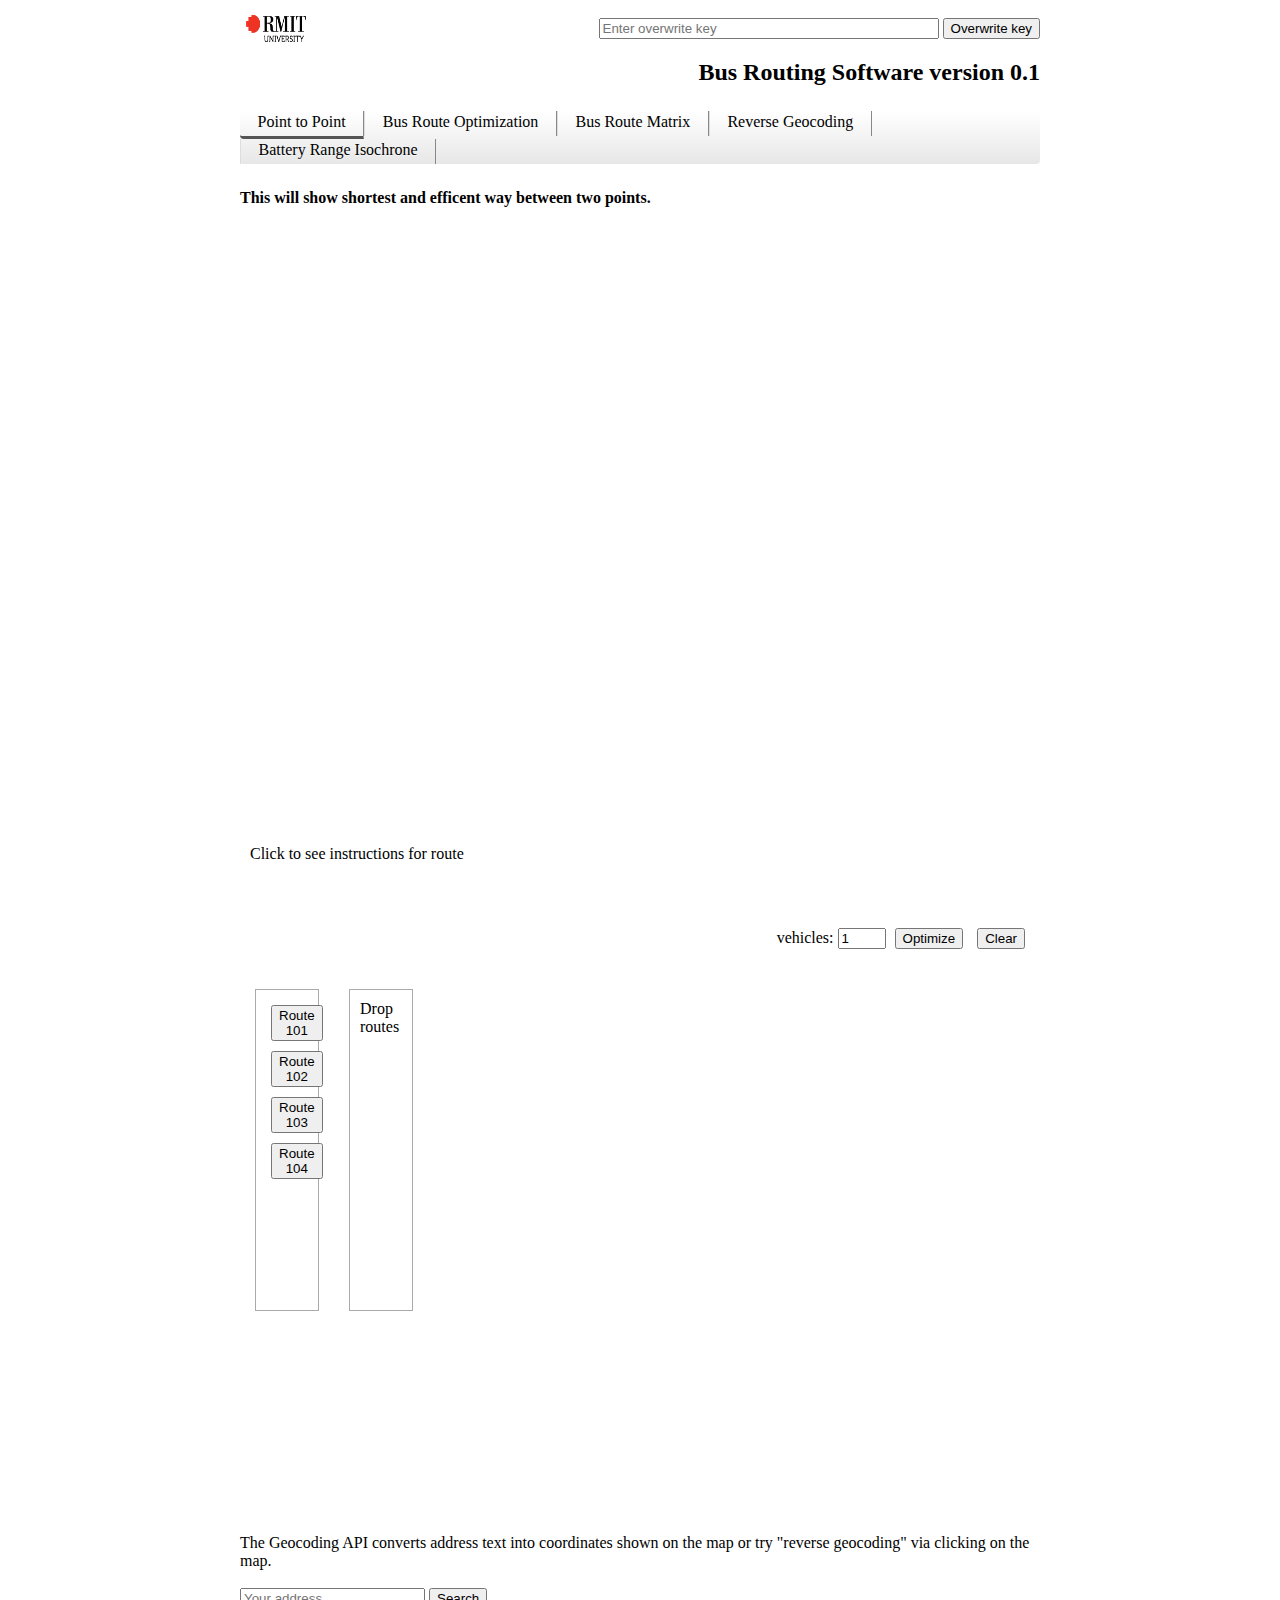
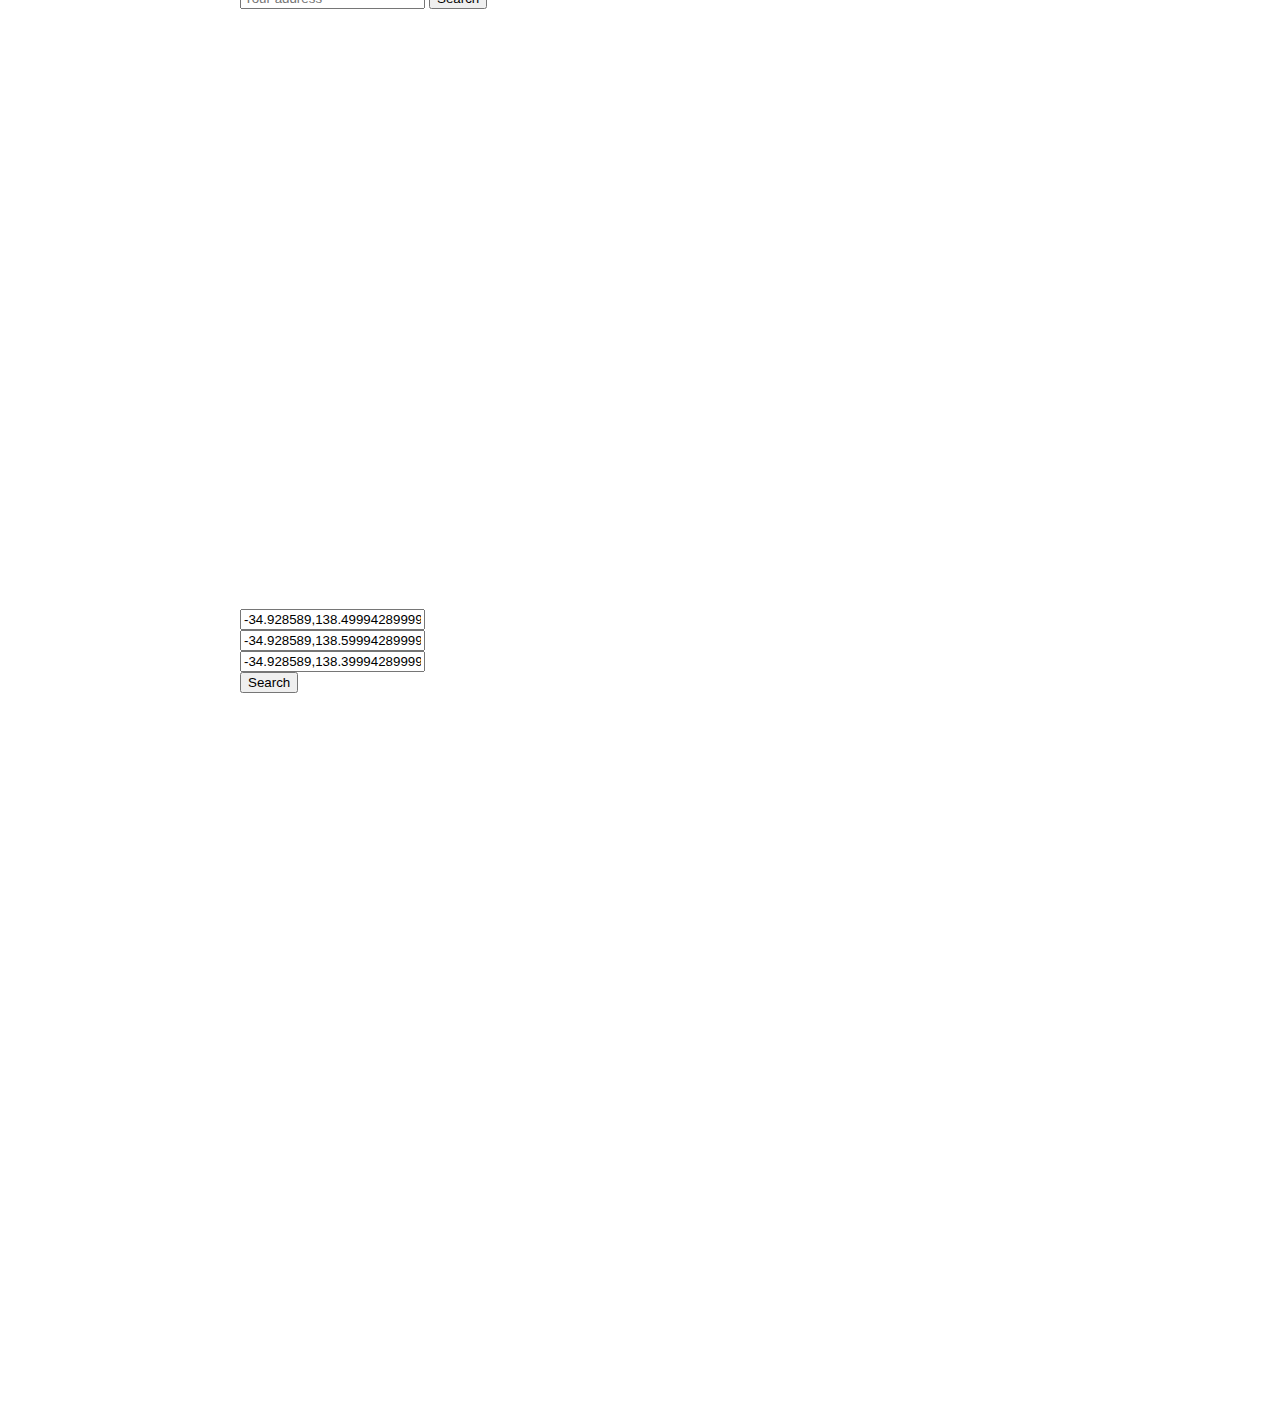
<file: core_routing_ver_0.11/index.html>
<html>
    <head>
         <!-- Following interafce based Graphhopper and OSM map.
              Modified by Shafaqat Ahmed for RMIT university project
              Its is only RMIT takeholders usage--> 
        
        <meta charset="utf-8"/>
        <title>Bus Routing Software version 0.1 </title>
        <script type="text/javascript" src="js/jquery-2.1.0.min.js"></script>                

        <link rel="stylesheet" href="css/leaflet.css?v=0.7.3" />
        <script type="text/javascript" src="js/leaflet.js?v=0.7.3"></script>        

        <link rel="stylesheet" href="css/style.css" />

        <script type="text/javascript" src="js/bouncemarker.js"></script>


        <!-- All the JS features and function will load here 
             Users need to callthe function --> 
        
        <script type="text/javascript" src="js/GHUtil.js"></script>
        <script type="text/javascript" src="js/GraphHopperRouting.js"></script>
        <script type="text/javascript" src="js/GraphHopperMatrix.js"></script>
        <script type="text/javascript" src="js/GraphHopperGeocoding.js"></script>        
        <script type="text/javascript" src="js/GraphHopperOptimization.js?v=2"></script>
        <script type="text/javascript" src="js/GraphHopperIsochrone.js?v=2"></script>
        
        <!-- This block code is created for dragable buttons -->
        <script type="text/javascript" src="js/dragable.js?v=2"></script>
        <script type="text/javascript" src="js/demo.js?v=2"></script>
        
        <!-- This is bock needed coded for bus specification and need to done by week 8-9
        pf development 
        <script type="text/javascript" src="js/Bus_specification.js?v=2"></script>
        <script type="text/javascript" src="js/Weather_wind.js?v=2"></script>
         
        -->
        
    </head>
    <body>        
        <div id="main">
             <div id="logo" class="left">
                <a href="https://www.rmit.edu.au">
                    <img src="img/rmit_logo.png" alt="RMIT Logo" height="42" width="72"/>                                   
                </a>
            </div>  
            <div id="enter_key">
                <div>
                    <img id="custom_key_enabled" class="hide" src="img/included.png" alt="using custom API key"/>
                    <input id="custom_key_input" placeholder="Enter overwrite key"/>
                    <button id="custom_key_button">Overwrite key</button>
                </div>
               
            </div>

            <h2 class="right">Bus Routing Software version 0.1</h2>
           <!-- hereis all menu options can be changed on David Tylers choice --> 
            <div class="clear"></div>
            <div class="horizontal">                
                <ul id="mynavigation" class="tabs-menu">
                    <li class="current"><a href="#routing">Point to Point</a></li>
                    <li><a href="#optimization">Bus Route Optimization </a></li>
                    <li><a href="#matrix">Bus Route Matrix</a></li>
                    <li><a href="#geocoding">Reverse Geocoding</a></li>                    
                    <li><a href="#isochrone">Battery Range Isochrone</a></li>
                    
                    <!--
                    <li><a href="#bus_specification">Bus Specification</a></li>
                    <li><a href="#wind_weather">Wind and Weather</a></li>                    
                    -->
                </ul>                
            </div>

            <div id="routing" class="tab-content">

                <div style="padding-bottom: 10px;">
                    <b>This will show shortest and efficent way between two points.</b>
                     
                    <!--
                    The Routing API calculates the best path between two or more locations. 
                    Calculate your own route via clicking on the map and try 
                    <a href="https://graphhopper.com/maps">GraphHopper Maps</a> for a more advanced 
                    routing demo.
                    -->
                </div>
                <br/>

                <div id="routing-response" style="float: right; padding-left: 20px;">

                </div>
                <div id="routing-error" style="float: right; padding-left: 20px;">
                </div>

                <div id="routing-map" style="cursor: default; height:600px; width: 800px;"></div>

                <div id="instructions-header">
                    Click to see instructions for route
                    <div id="instructions" class="hide"></div>
                </div>

            </div>

            <div id="optimization" class="tab-content">
                
                <div id="button-list" class="right">
                    vehicles:
                    <input id="optimize_vehicles" style="max-width: 60px" type="number" min="1" max="1" value="1"/>
                    <button id="optimize_button">Optimize</button>
                    <button id="vrp_clear_button">Clear</button>
                </div>

            <div class="clear"></div>
                <div id="vrp-map-wrapper">
                    <div id="vrp-map" style="cursor: default; height:550px; width: 600px;"></div>
                   <div id="example-list">
                        <div class="droptarget" ondrop="drop(event)" ondragover="allowDrop(event)">
                            <button id="#dragable_buttons_1" ondragstart="dragStart(event)" ondrag="dragging(event)" draggable="true" id="dragtarget">Route 101</button>
                            <button id="#dragable_buttons_2" ondragstart="dragStart(event)" ondrag="dragging(event)" draggable="true" id="dragtarget">Route 102</button>
                            <button id="#dragable_buttons_3" ondragstart="dragStart(event)" ondrag="dragging(event)" draggable="true" id="dragtarget">Route 103</button>
                             <button id="#dragable_buttons_4" ondragstart="dragStart(event)" ondrag="dragging(event)" draggable="true" id="dragtarget">Route 104</button>
                        </div>

                            <div class="droptarget" ondrop="drop(event)" ondragover="allowDrop(event)" >
                                <label for="route">Drop routes</label>
                            </div>
                   
                </div>
                <div class="clear"></div>
                <div id="vrp-error" style="float: right; padding-left: 20px;">
                </div>

                <div id="vrp-response" style="float: right; padding-left: 20px;">
                </div>
            </div>

            <div id="geocoding" class="tab-content">
                <div>
                    The Geocoding API converts address text into coordinates shown on the map or try "reverse geocoding" via clicking on the map.
                </div>
                <br/>
                <input id="geocoding_text_field" type="text" placeholder="Your address"/>
                <input id="geocoding_search_button" type="button" value="Search"/>
                <div id="geocoding-error">

                </div>
                <div id="geocoding-response">
                </div>
                <div id="geocoding-map" style="cursor: default; height:550px; width: 600px;"></div>

            </div>

            <div id="matrix" class="tab-content">
               
               <!--
                <div>
                    The Matrix API calculates distances or times between many locations E.g. 1 to 5 or 4 to 4 like in the following example.
                    Click on the produced links to see the actual route on GraphHopper Maps.
                </div>
                <br/>
                -->
                <form>
                    <div>
                        <input class="point" type="text" value="-34.928589,138.49994289999997">
                    </div>
                    <div>
                        <input class="point" type="text" value="-34.928589,138.59994289999997">
                    </div>
                    <div>
                        <input class="point" type="text" value="-34.928589,138.39994289999997>
                    </div>
                    <div>
                        <input class="point" type="text" value="-34.828589,138.59994289999997">
                    </div>

                    <input id="matrix_search_button" type="button" value="Search">
                </form>

                <div id="matrix-response">
                </div>

                <div id="matrix-error">
                </div>
            </div>

            <div id="isochrone" class="tab-content">
 
            <!--
 
                <div style="padding-bottom: 10px;">
                    The Isochrone API calculates the reach of a location. 
                    Calculate the it via clicking on the map.
                    The inner area is reachable within 5 minutes (green) and 
                    the outer area is reachable within 10 minutes (blue).
                </div>
                
                -->
                <br/>

                <div id="isochrone-response" style="float: right; padding-left: 20px;">

                </div>
                <div id="isochrone-error" style="float: right; padding-left: 20px;">
                </div>

                <div id="isochrone-map" style="cursor: default; height:600px; width: 800px;"></div>               
            </div>
        </div>
        
         <!-- this area needs attention 
             <div id="bus_specification" class="tab-content">
              <br/>
              
              
              <!--
                  
                  
                  ////////////////////////////////////////////
                  Note: code bus specification 
                  +++++++++++++++++++++++++++++++++++++++++++++
                  +++++++++++++++++++++++++++++++++++++++++++++
                  Probale Battery Configurations
              
              
              
              </div>
              
            <!-- this area needs attention -->
            <!--
             <div id="weather_wind" class="tab-content">
                 
                 
                  
                  
                  ////////////////////////////////////////////
                  Note: get the weather data from BOM / WOW 
                  +++++++++++++++++++++++++++++++++++++++++++++
                  +++++++++++++++++++++++++++++++++++++++++++++
                  Probale Battery Configurations
              
              
         
              
              </div>
                   -->

        
        
        
        
        
        

        <!-- Piwik -->
        <script type="text/javascript">
            PIWIK = false;
            if (PIWIK) {
                var _paq = _paq || [];
                _paq.push(['trackPageView']);
                _paq.push(['enableLinkTracking']);
                (function () {
                    var u = (("https:" == document.location.protocol) ? "https" : "http") + "://graphhopper.com/piwik/";
                    _paq.push(['setTrackerUrl', u + 'piwik.php']);
                    _paq.push(['setSiteId', 1]);
                    var d = document, g = d.createElement('script'), s = d.getElementsByTagName('script')[0];
                    g.type = 'text/javascript';
                    g.defer = true;
                    g.async = true;
                    g.src = u + 'piwik.js';
                    s.parentNode.insertBefore(g, s);
                })();
            }
        </script>
        <noscript><p><img src="https://graphhopper.com/piwik/piwik.php?idsite=1" style="border:0;" alt="" /></p></noscript>
        <!-- End Piwik Code -->
    </body>
</html>
</file>
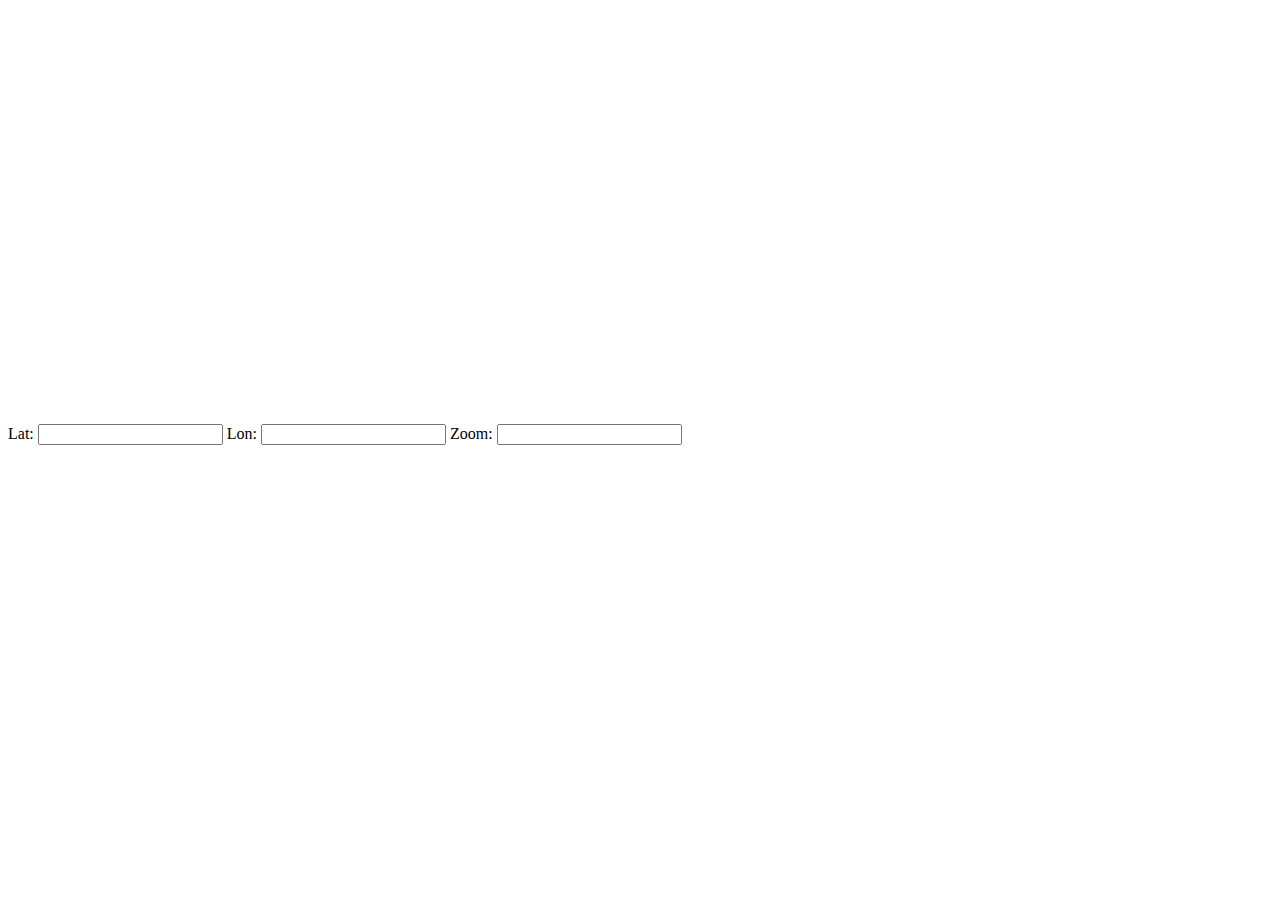
<file: core_routing_ver_0.11/alternate_sample.html>
<html>
<head>
<script src="http://btilelog.access.mapquest.com/tilelog/transaction?transaction=script&
key=mjtd%7Clu6t2h07n1%2C2x%3Do5-lw7l9&itk=true&v=5.3.s&ipkg=controls1,traffic&ipr=false"
    type="text/javascript"></script>
</head>
<body>
<div id="id_map" style="width: 1024px; height: 400px;"></div>
<p>
Lat: <input type="text" id="id_lat" onchange="map_js.onupdate_ll()" />
Lon: <input type="text" id="id_lon" onchange="map_js.onupdate_ll()" />
Zoom: <input type="text" id="id_zoom" onchange="map_js.onupdate_zoom()" />
</p>
<script type="text/javascript">
map_js = {
    e_lat : null,
    e_lon : null,
    e_map : null,
    mq_map : null,

    create : function() {
        map_js.e_map = document.getElementById('id_map');
        map_js.e_lat = document.getElementById("id_lat");
        map_js.e_lon = document.getElementById("id_lon");
        map_js.e_zoom = document.getElementById("id_zoom");

        map_js.mq_map = new MQA.TileMap(map_js.e_map, 9,
             new MQA.LatLng(43.648565, -79.385329), "map");
        map_js.mq_map.addControl(new MQA.ZoomControl());
        map_js.mq_map.addControl(new MQA.ViewControl());

        MQA.EventManager.addListener(map_js.mq_map, "zoomend", map_js.onposition);
        MQA.EventManager.addListener(map_js.mq_map, "dragend", map_js.onposition);

    },
        map_js.onposition();

    onposition : function() {
        var c = map_js.mq_map.getCenter();
        map_js.e_lat.value = c.getLatitude();
        map_js.e_lon.value = c.getLongitude();

        var z = map_js.mq_map.getZoomLevel();
        map_js.e_zoom.value = z;
    },

    onupdate_ll : function() {
        map_js.mq_map.panToLatLng(new MQA.LatLng(map_js.e_lat.value, map_js.e_lon.value));
    },

    onupdate_zoom : function() {
        map_js.mq_map.setZoomLevel(map_js.e_zoom.value);
    },

    end : 0
};
map_js.create();
</script>
</body>
</file>
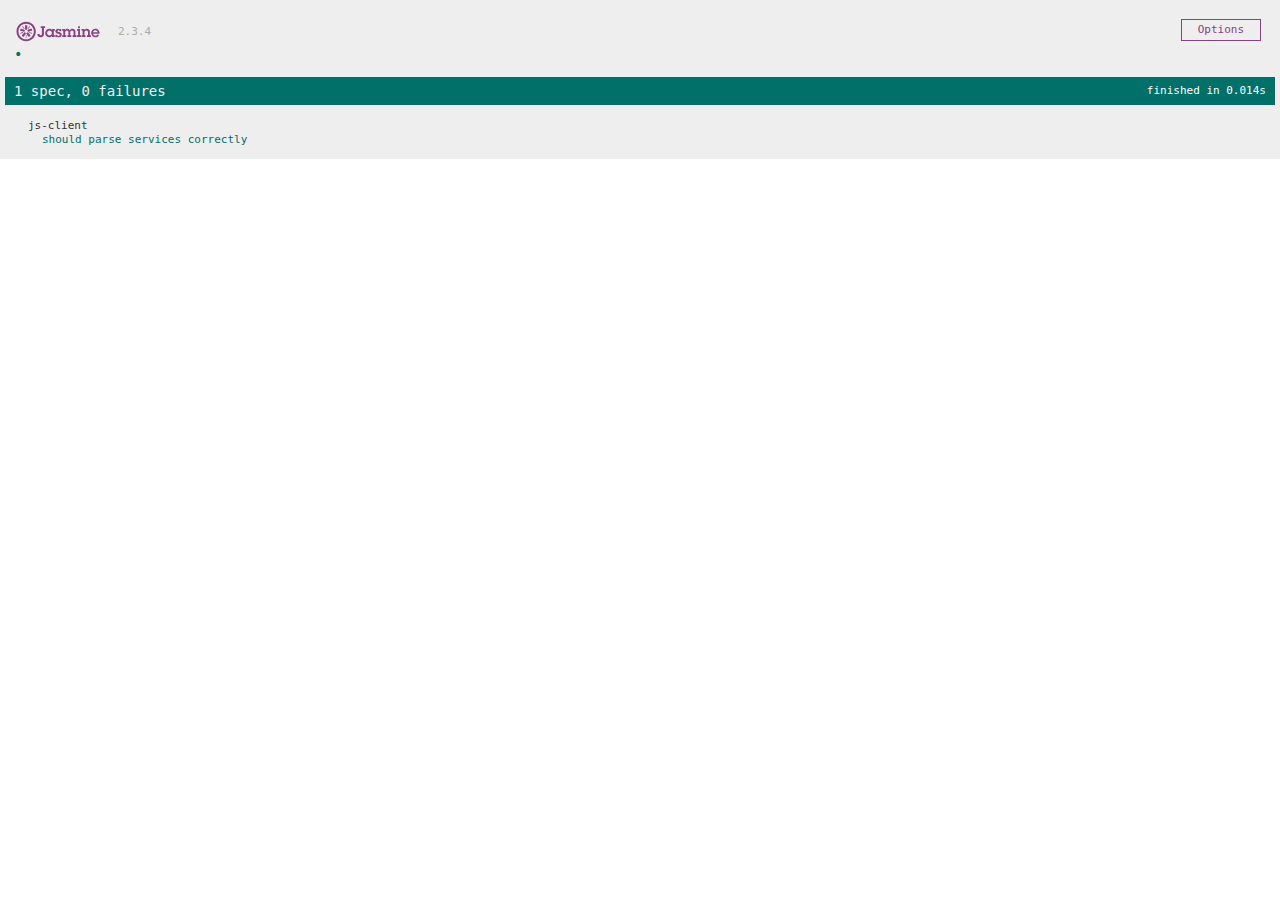
<file: core_routing_ver_0.11/SpecRunner.html>
<!DOCTYPE html>
<html>
    <head>
        <meta charset="utf-8">
        <title>Jasmine Spec Runner v2.3.4</title>

        <link rel="shortcut icon" type="image/png" href="lib/jasmine-2.3.4/jasmine_favicon.png">
        <link rel="stylesheet" href="test-lib-js/jasmine-2.3.4/jasmine.css">

        <script src="test-lib-js/jasmine-2.3.4/jasmine.js"></script>
        <script src="test-lib-js/jasmine-2.3.4/jasmine-html.js"></script>
        <script src="test-lib-js/jasmine-2.3.4/boot.js"></script>

        <!-- for intercepting/faking responses -->
        <script src="test-lib-js/mock-ajax.js"></script>

        <!-- for loading JSON fixtures into the spec -->
        <script src="js/jquery-2.1.0.min.js"></script>
        <script src="test-lib-js/jasmine-jquery.js"></script>        

        <!-- include source files here... -->
        <script src="js/GHUtil.js"></script>  
        <script src="js/GraphHopperOptimization.js"></script>  

        <!-- include spec files here... -->
        <script src="spec/GraphHopperOptimizationSpec.js"></script>          

    </head>

    <body>
    </body>
</html>
</file>
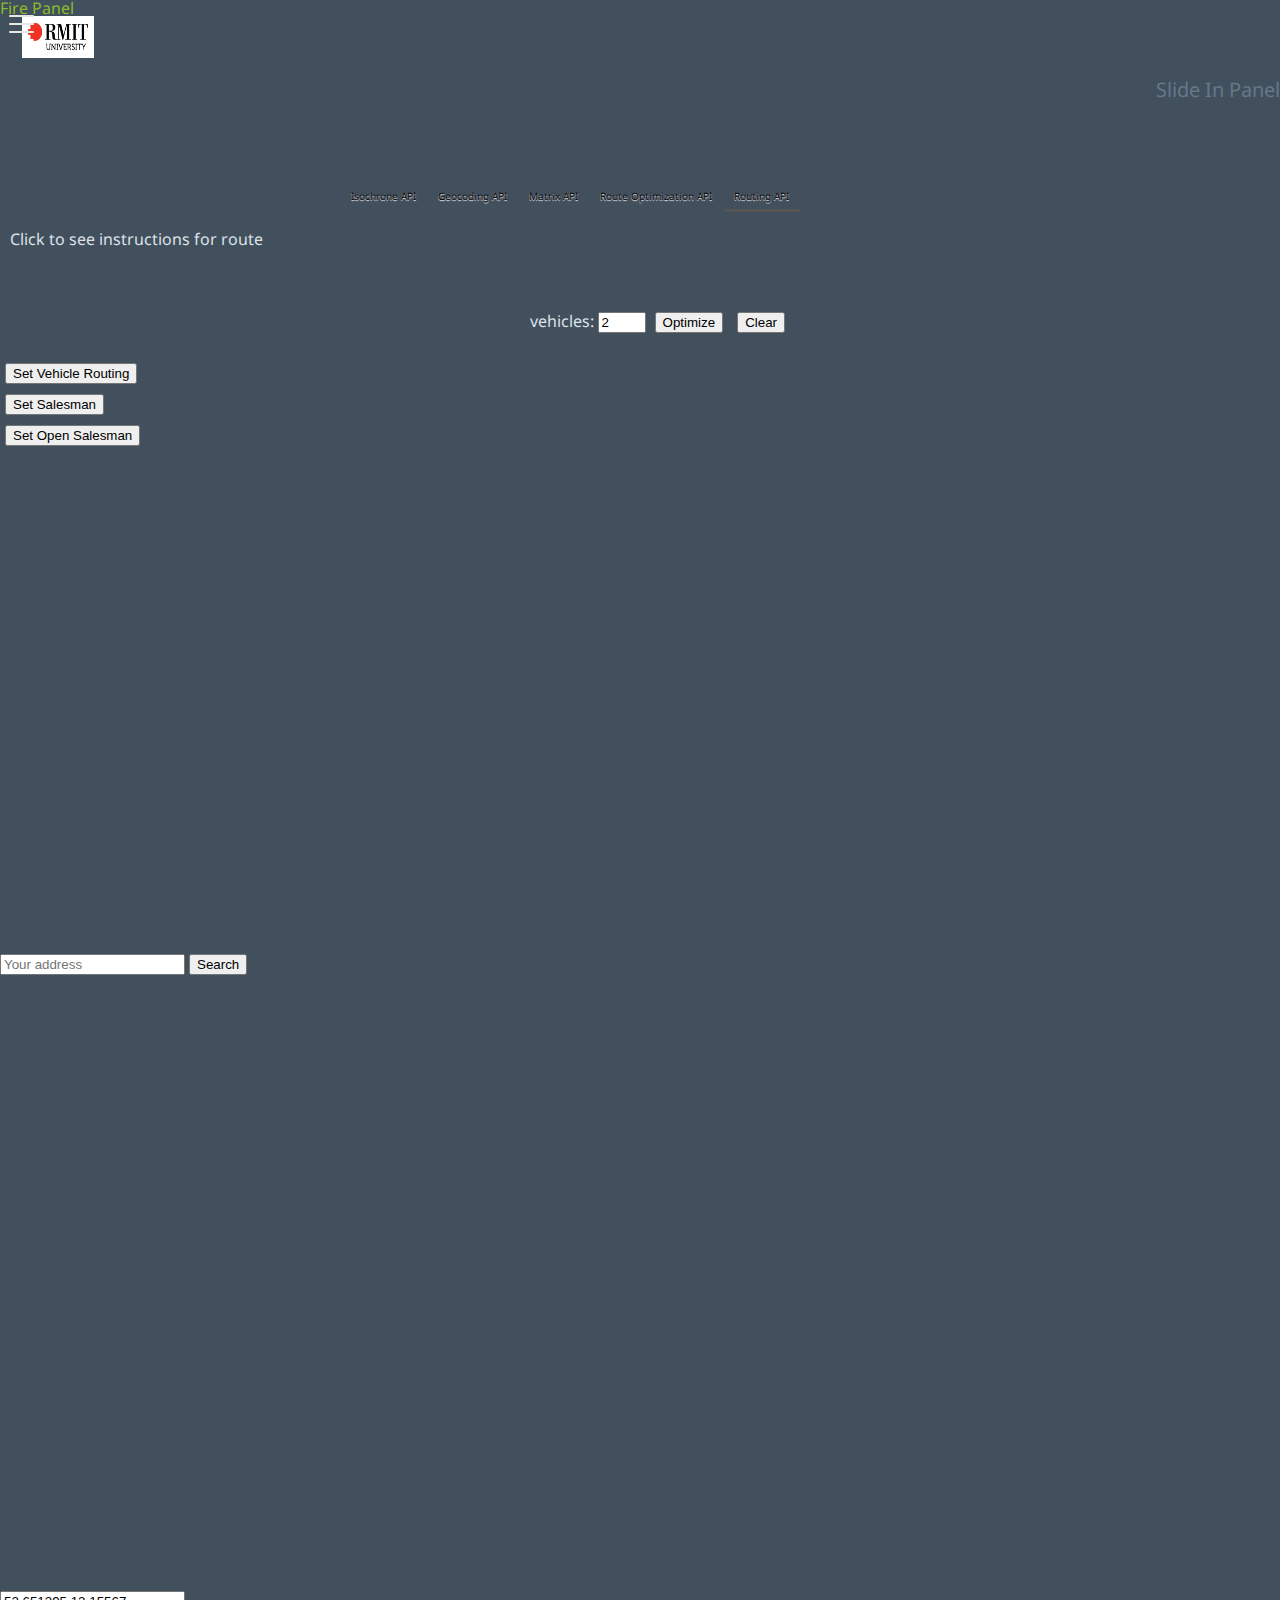
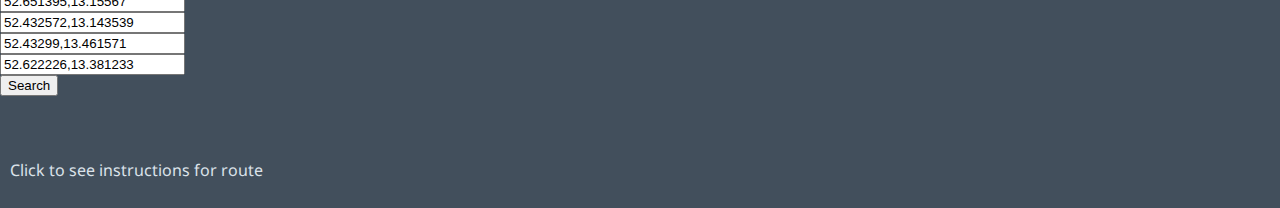
<file: core_routing_ver_0.11c/index_v2.1.html>
<!doctype html>
<html lang="en" class="no-js">
<head>
	<meta charset="UTF-8">
	<meta name="viewport" content="width=device-width, initial-scale=1">
        
        <title>Core Routing 0.11c </title>
       <!--  <script type="text/javascript" src="js/jquery-2.1.0.min.js"></script>                
       -->
        <script src="http://code.jquery.com/jquery-2.1.3.js"></script>
        
        
        <link rel="stylesheet" href="css/leaflet.css?v=0.7.3" />
        <script type="text/javascript" src="js/leaflet.js?v=0.7.3"></script>        

        <link rel="stylesheet" href="css/style1.css" />

        <script type="text/javascript" src="js/bouncemarker.js"></script>

        <script type="text/javascript" src="js/GHUtil.js"></script>
        <script type="text/javascript" src="js/GraphHopperRouting.js"></script>
        <script type="text/javascript" src="js/GraphHopperMatrix.js"></script>
        <script type="text/javascript" src="js/GraphHopperGeocoding.js"></script>        
        <script type="text/javascript" src="js/GraphHopperOptimization.js?v=2"></script>
        <script type="text/javascript" src="js/GraphHopperIsochrone.js?v=2"></script>
        <script type="text/javascript" src="js/dragable.js?v=2"></script>
        <script type="text/javascript" src="js/burger.js?v=2"></script>
        
        
        <script type="text/javascript" src="js/drag_drop.js?v=2"></script>
        <script type="text/javascript" src="js/demo.js?v=2"></script>
        
        <!-- standerd Drivers resource -->






	<link href='http://fonts.googleapis.com/css?family=Droid+Sans:400,700|Droid+Serif' rel='stylesheet' type='text/css'>
   <!-- Right Panel Resource -->
	<link rel="stylesheet" href="css/reset.css"> <!-- CSS reset -->
 	<link rel="stylesheet" href="css/style2.css"> <!-- Resource style -->
	<script src="js/modernizr.js"></script> <!-- Modernizr -->
    <script src="js/main_2.js"></script> <!-- Resource jQuery -->
  	<!-- Right panel Resource -->
	<title>Slide In Panel | CodyHouse</title>
</head>
<body>
	<main class="cd-main-content">  
		<h1>Slide In Panel</h1>
		<a href="#0" class="cd-btn">Fire Panel</a>
		<!-- Test code area -->
		<div id="main">
            <!-- Test Burger Menu   -->
            
       <div class="mobilenav" >

        <ul id="mynavigation" class="tabs-menu">

        <li><a href="#routing">Routing API</a></li>
        <li><a href="#optimization">Bus Route Optimization </a></li>
        <li><a href="#matrix">Bus Route Matrix</a></li>
        <li><a href="#geocoding">Geocoding API</a></li>                    
        <li><a href="#routing">Routing API</a></li>                   
 
        </div>

        <a href="javascript:void(0)" class="icon">
        <div class="hamburger">
        <div class="menui top-menu"></div>
        <div class="menui mid-menu"></div>
        <div class="menui bottom-menu"></div>
        
        </div>
         <!-- Test Burger Menu   -->
            
            
            
            
            
                 
          <div id="main">
          <div id="logo" class="left">
                <a href="https://www.rmit.edu.au">
                <img src="img/rmit_logo.png" alt="RMIT Logo" height="42" width="72"/>                                   
                </a>
            </div>        

            <div class="clear"></div>
            <div class="horizontal">                
                <ul id="mynavigation" class="tabs-menu">
                    <li class="current"><a href="#routing">Routing API</a></li>
                    <li><a href="#optimization">Route Optimization API</a></li>
                    <li><a href="#matrix">Matrix API</a></li>
                    <li><a href="#geocoding">Geocoding API</a></li>                    
                    <li><a href="#isochrone">Isochrone API</a></li>                    
                </ul>                
            </div>

            <div id="routing" class="tab-content">

              
                <br/>

                <div id="routing-response" style="float: right; padding-left: 20px;">

                </div>
                <div id="routing-error" style="float: right; padding-left: 20px;">
                </div>

                <div id="routing-map" style="cursor: default; height:70%; width: 120%;"></div>

                <div id="instructions-header">
                    Click to see instructions for route
                    <div id="instructions" class="hide"></div>
                </div>

            </div>

            <div id="optimization" class="tab-content">
               

                <div id="button-list" class="right">
                    vehicles:
                    <input id="optimize_vehicles" style="max-width: 60px" type="number" min="1" max="4" value="2"/>
                    <button id="optimize_button">Optimize</button>
                    <button id="vrp_clear_button">Clear</button>
                </div>

                <div class="clear"></div>
                <div id="vrp-map-wrapper">
                    <div id="vrp-map" style="cursor: default; height:550px; width: 600px;"></div>

                    <div id="example-list">
                        <div>
                            <button id="set_example_vrp">Set Vehicle Routing</button>                
                        </div>
                        <div>
                            <button id="set_example_tsp">Set Salesman</button>       
                        </div>
                        <div>
                            <button id="set_example_tsp2">Set Open Salesman</button>       
                        </div>
                        <!--
                        <div>
                            <button id="set_example_us_tour">Set Beauty US Tour</button>
                        </div>
                        <div>
                            <button id="set_example_uk_tour">Set Election Campaign UK</button>
                        </div>
                        -->
                    </div>
                </div>
                <div class="clear"></div>
                <div id="vrp-error" style="float: right; padding-left: 20px;">
                </div>

                <div id="vrp-response" style="float: right; padding-left: 20px;">
                </div>
            </div>

            <div id="geocoding" class="tab-content">
                
                <br/>
                <input id="geocoding_text_field" type="text" placeholder="Your address"/>
                <input id="geocoding_search_button" type="button" value="Search"/>
                <div id="geocoding-error">

                </div>
                <div id="geocoding-response">
                </div>
                <div id="geocoding-map" style="cursor: default; height:550px; width: 600px;"></div>

            </div>

            <div id="matrix" class="tab-content">
                
                <br/>
                <form>
                    <div>
                        <input class="point" type="text" value="52.651395,13.15567">
                    </div>
                    <div>
                        <input class="point" type="text" value="52.432572,13.143539">
                    </div>
                    <div>
                        <input class="point" type="text" value="52.43299,13.461571">
                    </div>
                    <div>
                        <input class="point" type="text" value="52.622226,13.381233">
                    </div>

                    <input id="matrix_search_button" type="button" value="Search">
                </form>

                <div id="matrix-response">
                </div>

                <div id="matrix-error">
                </div>
            </div>
            <div id="routing" class="tab-content">

              
                <br/>

                <div id="routing-response" style="float: right; padding-left: 20px;">

                </div>
                <div id="routing-error" style="float: right; padding-left: 20px;">
                </div>

                <div id="routing-map" style="cursor: default; height:70%; width: 120%;"></div>

                <div id="instructions-header">
                    Click to see instructions for route
                    <div id="instructions" class="hide"></div>
                </div>


        <!-- Piwik -->
        <script type="text/javascript">
            PIWIK = false;
            if (PIWIK) {
                var _paq = _paq || [];
                _paq.push(['trackPageView']);
                _paq.push(['enableLinkTracking']);
                (function () {
                    var u = (("https:" == document.location.protocol) ? "https" : "http") + "://graphhopper.com/piwik/";
                    _paq.push(['setTrackerUrl', u + 'piwik.php']);
                    _paq.push(['setSiteId', 1]);
                    var d = document, g = d.createElement('script'), s = d.getElementsByTagName('script')[0];
                    g.type = 'text/javascript';
                    g.defer = true;
                    g.async = true;
                    g.src = u + 'piwik.js';
                    s.parentNode.insertBefore(g, s);
                })();
            }
        </script>
        <noscript><p><img src="https://graphhopper.com/piwik/piwik.php?idsite=1" style="border:0;" alt="" /></p></noscript>
        <!-- End Piwik Code -->
		
		
		
		<!-- your content here -->
	 </main> 

	<div class="cd-panel from-right">
		<header class="cd-panel-header">
			<h1>Title Goes Here</h1>
			<a href="#0" class="cd-panel-close">Close</a>
		</header>

		<div class="cd-panel-container">
			<div class="cd-panel-content">
		    <!-- Right panel contents  -->
			
                    
        <li><a href="#routing">Routing API</a></li>
        <li><a href="#optimization">Bus Route Optimization </a></li>
        <li><a href="#matrix">Bus Route Matrix</a></li>
        <li><a href="#geocoding">Geocoding API</a></li>                    
        <li><a href="#isochrone">Battery Range </a></li>                    
 
        </div>

            <!-- Right panel contents  -->
            </div> <!-- cd-panel-content -->
            
		</div> <!-- cd-panel-container -->
	</div> <!-- cd-panel -->


</body>
</html>
</file>
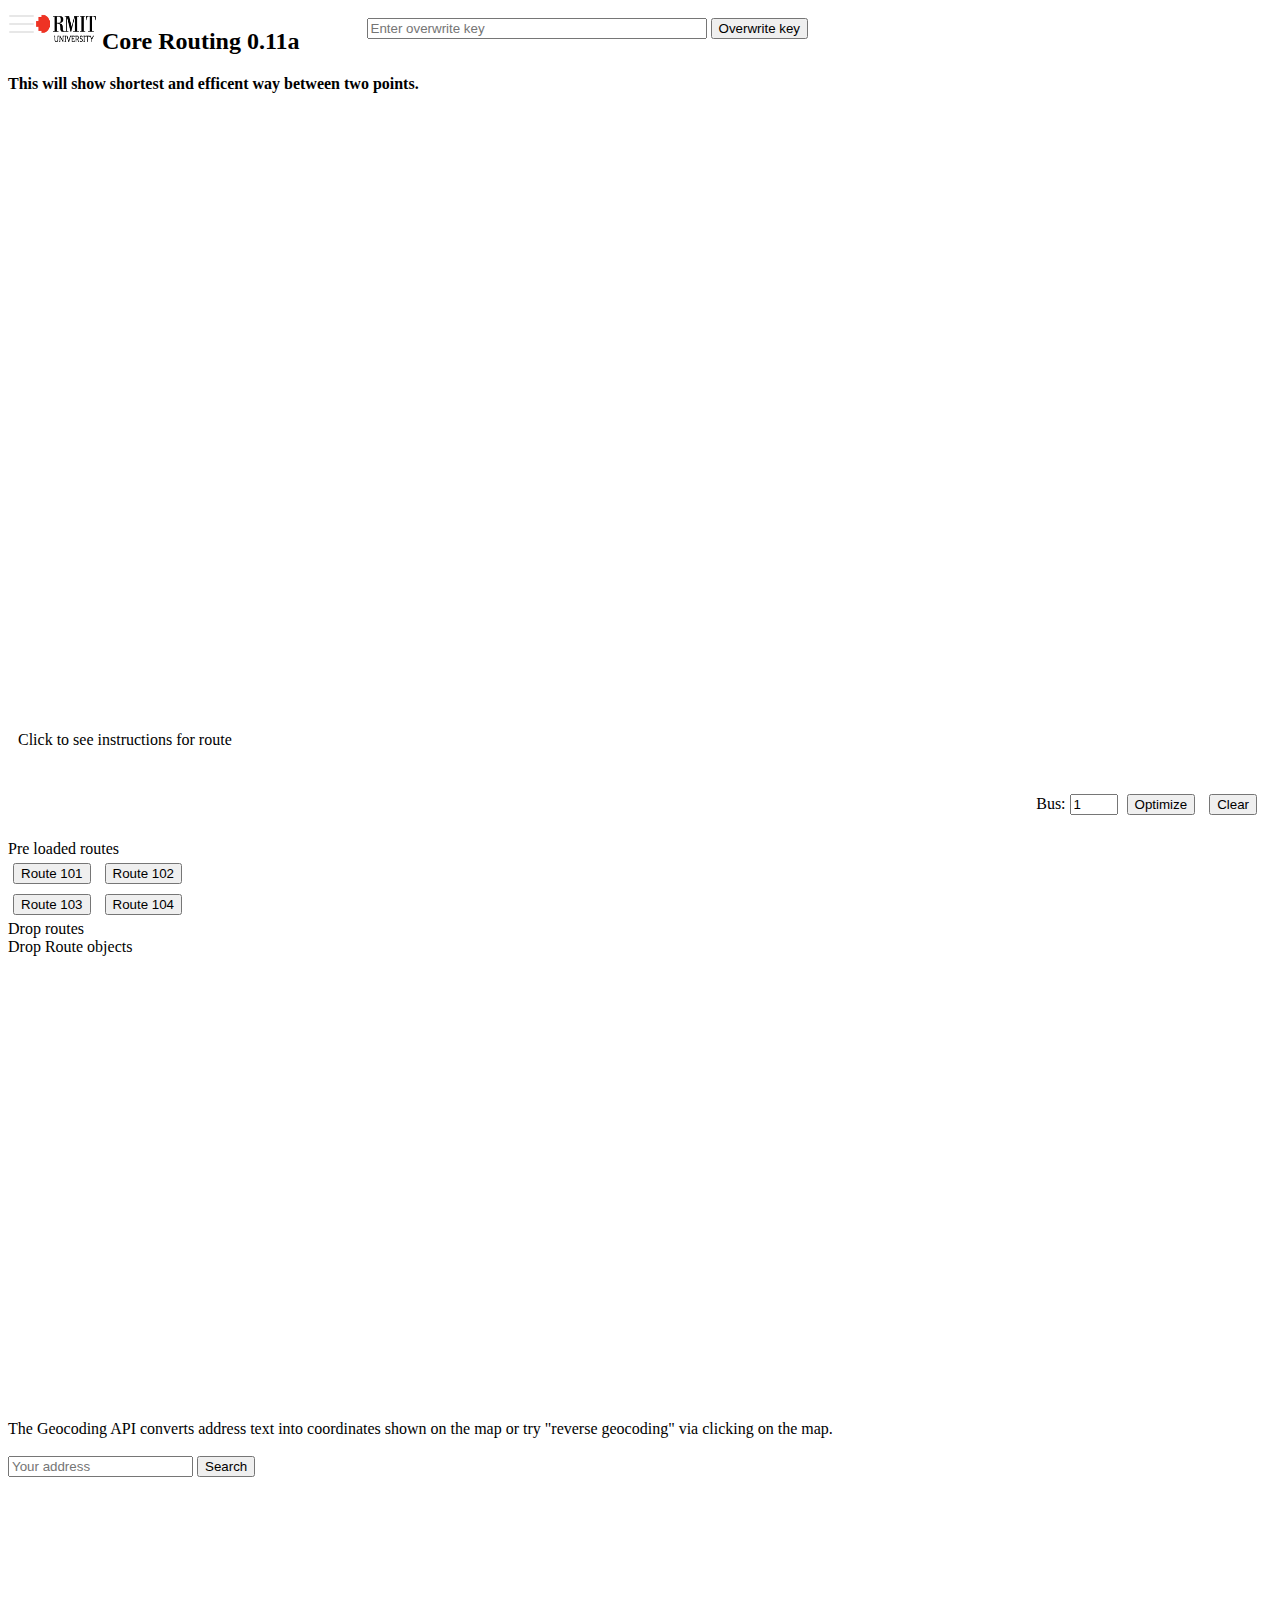
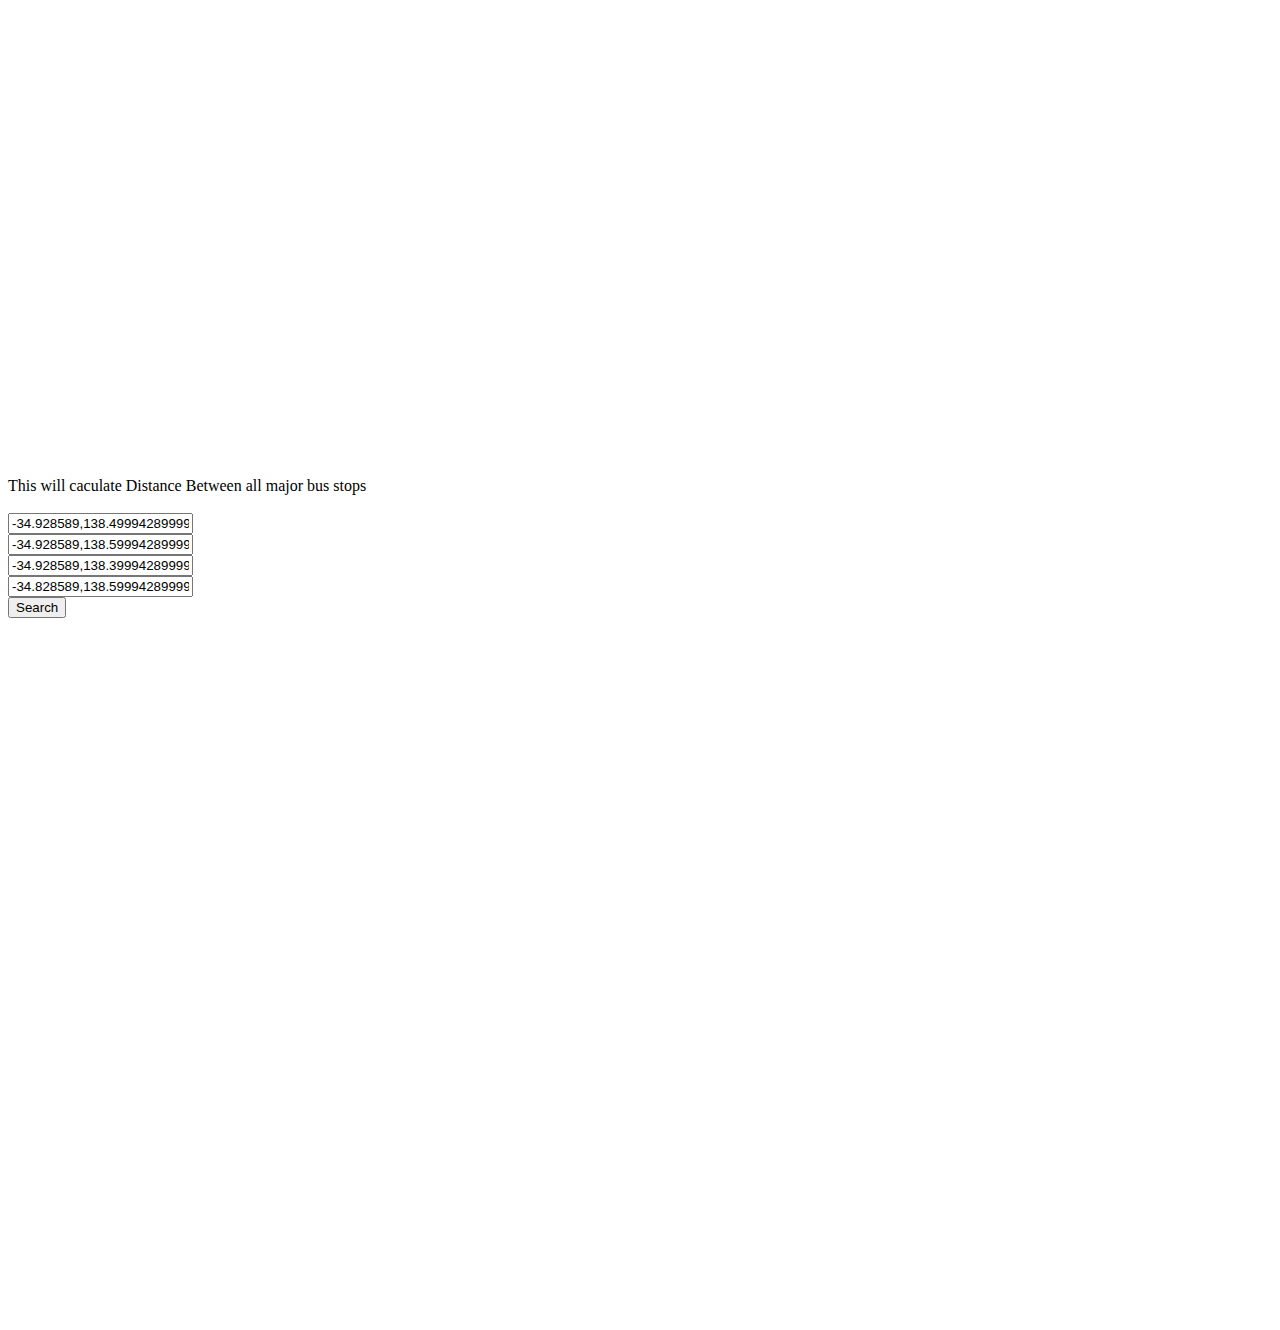
<file: core_routing_ver_0.11c/index_v_1.1.html>
<html>
    <head>
        <meta charset="utf-8"/>
        
        <title>Bus Routing Software version 0.1 </title>
      <!--  <script type="text/javascript" src="js/jquery-2.1.0.min.js"></script>                
       -->
        <script src="http://code.jquery.com/jquery-2.1.3.js"></script>
        
        
        <link rel="stylesheet" href="css/leaflet.css?v=0.7.3" />
        <script type="text/javascript" src="js/leaflet.js?v=0.7.3"></script>        

        <link rel="stylesheet" href="css/style1.css" />

        <script type="text/javascript" src="js/bouncemarker.js"></script>

        <script type="text/javascript" src="js/GHUtil.js"></script>
        <script type="text/javascript" src="js/GraphHopperRouting.js"></script>
        <script type="text/javascript" src="js/GraphHopperMatrix.js"></script>
        <script type="text/javascript" src="js/GraphHopperGeocoding.js"></script>        
        <script type="text/javascript" src="js/GraphHopperOptimization.js?v=2"></script>
        <script type="text/javascript" src="js/GraphHopperIsochrone.js?v=2"></script>
        <script type="text/javascript" src="js/dragable.js?v=2"></script>
        <script type="text/javascript" src="js/burger.js?v=2"></script>
        
        
        <script type="text/javascript" src="js/drag_drop.js?v=2"></script>
        <script type="text/javascript" src="js/demo.js?v=2"></script>
    </head>
    <body> 
        
       
       
               
        <div id="main">
          <div id="logo" class="left">
                <a href="https://www.rmit.edu.au">
                <img src="img/rmit_logo.png" alt="RMIT Logo" height="42" width="72"/>                                   
                </a>
            </div>                        

           <div id="enter_key">
                <div>
                    <img id="custom_key_enabled" class="hide" src="img/included.png" alt="using custom API key"/>
                    <input id="custom_key_input" placeholder="Enter overwrite key"/>
                    <button id="custom_key_button">Overwrite key</button>
                </div>
               
            </div>


            <h2 class="left">Core Routing 0.11a</h2>

            <div class="clear"></div>
            
            
            <!-- Buger Menu optons -->
            
       <div class="mobilenav" class="tabs-menu">
<!--
        <ul id="mynavigation" class="tabs-menu">
-->
        <li><a href="#routing">Point to Point</a></li>
        <li><a href="#optimization">Bus Route Optimization </a></li>
        <li><a href="#matrix">Bus Route Matrix</a></li>
        <li><a href="#geocoding">Geocoding API</a></li>                    
        <li><a href="#isochrone">Battery Range </a></li>                    
 
        </div>

        <a href="javascript:void(0)" class="icon">
        <div class="hamburger">
        <div class="menui top-menu"></div>
        <div class="menui mid-menu"></div>
        <div class="menui bottom-menu"></div>
        
        </div>
        </a>
       
       <!--
            <div class="Horizontal">                
                <ul id="mynavigation" class="tabs-menu">
                    <li class="current"><a href="#routing">Point to Point</a></li>
                    <li><a href="#optimization">Bus Route Optimization </a></li>
                    <li><a href="#matrix">Bus Route Matrix</a></li>
                    <li><a href="#geocoding">Geocoding API</a></li>                    
                    <li><a href="#isochrone">Battery Range </a></li>                    
                </ul>                
            </div>
          -->
            
               <div style="padding-bottom: 10px;">
                    <b>This will show shortest and efficent way between two points.</b>
                     
                    <!--
                    The Routing API calculates the best path between two or more locations. 
                    Calculate your own route via clicking on the map and try 
                    <a href="https://graphhopper.com/maps">GraphHopper Maps</a> for a more advanced 
                    routing demo.
                    -->
                </div>
                <br/>

                <div id="routing-response" style="float: right; padding-left: 20px;">

                </div>
                <div id="routing-error" style="float: right; padding-left: 20px;">
                </div>

                <div id="routing-map" style="cursor: default; height:600px; width: 800px;"></div>

                <div id="instructions-header">
                    Click to see instructions for route
                    <div id="instructions" class="hide"></div>
                </div>

            </div>

            <div id="optimization" class="tab-content">
                

                <div id="button-list" class="right">
                    Bus:
                    <input id="optimize_vehicles" style="max-width: 60px" type="number" min="1" max="1" value="1"/>
                    <button id="optimize_button">Optimize</button>
                    <button id="vrp_clear_button">Clear</button>
                </div>

                <div class="clear"></div>
                <div id="vrp-map-wrapper">
                    <div id="vrp-map" style="cursor: default; height:550px; width: 600px;"></div>

                 <div id="example-list">
                    <div class="droptarget" ondrop="drop(event)" ondragover="allowDrop(event)">
                           <label for="route">Pre loaded routes</label>
                         <button id="dragable_buttons_1" ondragstart="dragStart(event)" ondrag="dragging(event)" draggable="true" id="dragtarget">Route 101</button>
                         <button id="dragable_buttons_2" ondragstart="dragStart(event)" ondrag="dragging(event)" draggable="true" id="dragtarget">Route 102</button>
                         <button id="dragable_buttons_3" ondragstart="dragStart(event)" ondrag="dragging(event)" draggable="true" id="dragtarget">Route 103</button>
                         <button id="dragable_buttons_4" ondragstart="dragStart(event)" ondrag="dragging(event)" draggable="true" id="dragtarget">Route 104</button>
                     </div>

                     <div class="droptarget" ondrop="drop(event)" ondragover="allowDrop(event)" >
                                <label for="route">Drop routes</label>
                     </div>
                       <div id="drop_zone"ondrop="handleFileSelect(evt)" ondragover="handleDragOver(evt)">
                           <label for="route">Drop Route objects</label>
                      <!--     <output id="list"></output> -->
                     </div>  
                       
                       
                       
                       <!--
                        <div>
                            <button id="set_example_vrp">Set Vehicle Routing</button>                
                        </div>
                        <div>
                            <button id="set_example_tsp">Set Salesman</button>       
                        </div>
                        <div>
                            <button id="set_example_tsp2">Set Open Salesman</button>       
                        </div>
                        
                        <div>
                            <button id="set_example_us_tour">Set Beauty US Tour</button>
                        </div>
                        <div>
                            <button id="set_example_uk_tour">Set Election Campaign UK</button>
                        </div>
                        -->
                    </div>
                </div>
                <div class="clear"></div>
                <div id="vrp-error" style="float: right; padding-left: 20px;">
                </div>

                <div id="vrp-response" style="float: right; padding-left: 20px;">
                </div>
            </div>

            <div id="geocoding" class="tab-content">
                <div>
                    The Geocoding API converts address text into coordinates shown on the map or try "reverse geocoding" via clicking on the map.
                </div>
                <br/>
                <input id="geocoding_text_field" type="text" placeholder="Your address"/>
                <input id="geocoding_search_button" type="button" value="Search"/>
                <div id="geocoding-error">

                </div>
                <div id="geocoding-response">
                </div>
                <div id="geocoding-map" style="cursor: default; height:550px; width: 600px;"></div>

            </div>

            <div id="matrix" class="tab-content">
                <div>
                    This will caculate Distance Between all major bus stops
                </div>
                <br/>
                 <form>
                    <div>
                        <input class="point" type="text" value="-34.928589,138.49994289999997">
                    </div>
                    <div>
                        <input class="point" type="text" value="-34.928589,138.59994289999997">
                    </div>
                    <div>
                        <input class="point" type="text" value="-34.928589,138.39994289999997">
                    </div>
                    <div>
                        <input class="point" type="text" value="-34.828589,138.59994289999997">
                    </div>

                    <input id="matrix_search_button" type="button" value="Search">
                </form>


                <div id="matrix-response">
                </div>

                <div id="matrix-error">
                </div>
            </div>

            <div id="isochrone" class="tab-content">

                <div style="padding-bottom: 10px;">
                  
                </div>
                <br/>

                <div id="isochrone-response" style="float: right; padding-left: 20px;">

                </div>
                <div id="isochrone-error" style="float: right; padding-left: 20px;">
                </div>

                <div id="isochrone-map" style="cursor: default; height:600px; width: 800px;"></div>               
            </div>
        </div>

        <!-- Piwik -->
        <script type="text/javascript">
            PIWIK = false;
            if (PIWIK) {
                var _paq = _paq || [];
                _paq.push(['trackPageView']);
                _paq.push(['enableLinkTracking']);
                (function () {
                    var u = (("https:" == document.location.protocol) ? "https" : "http") + "://graphhopper.com/piwik/";
                    _paq.push(['setTrackerUrl', u + 'piwik.php']);
                    _paq.push(['setSiteId', 1]);
                    var d = document, g = d.createElement('script'), s = d.getElementsByTagName('script')[0];
                    g.type = 'text/javascript';
                    g.defer = true;
                    g.async = true;
                    g.src = u + 'piwik.js';
                    s.parentNode.insertBefore(g, s);
                })();
            }
        </script>
        <noscript><p><img src="https://graphhopper.com/piwik/piwik.php?idsite=1" style="border:0;" alt="" /></p></noscript>
        <!-- End Piwik Code -->
    </body>
</html>
</file>
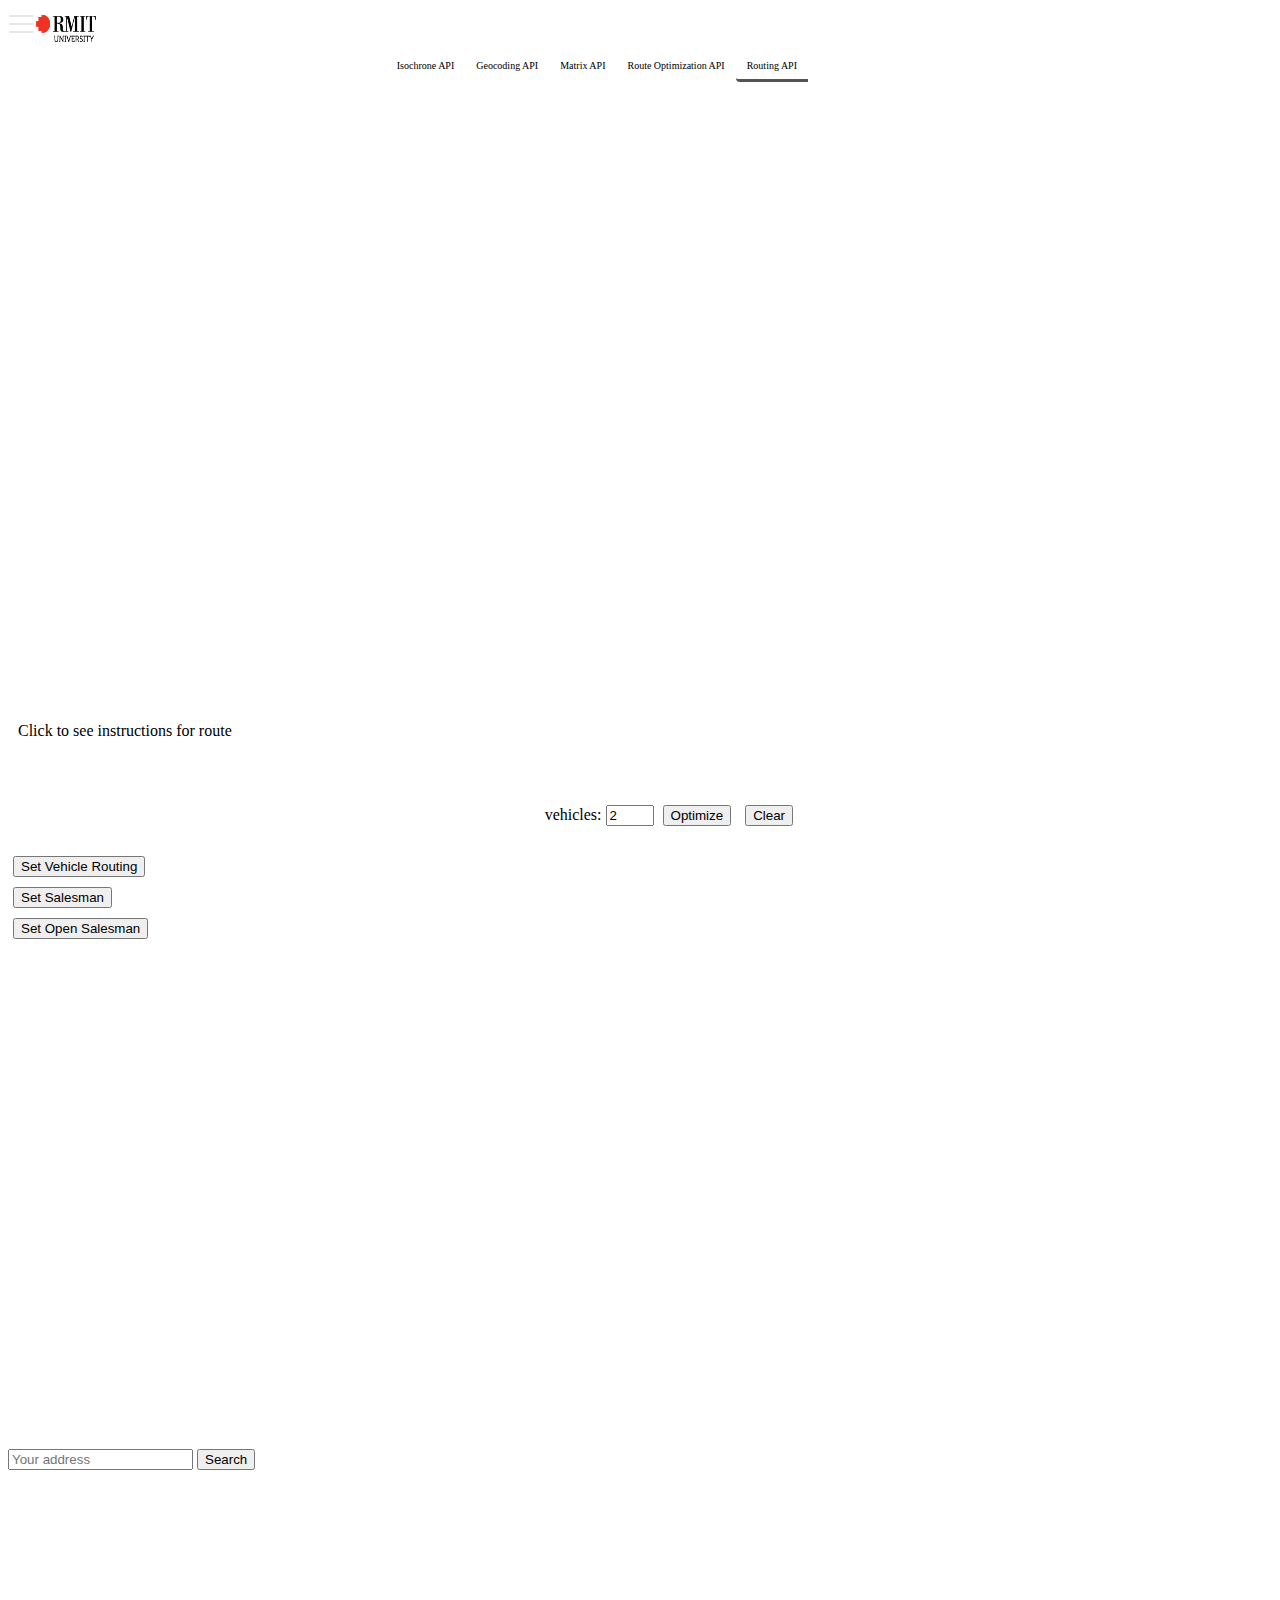
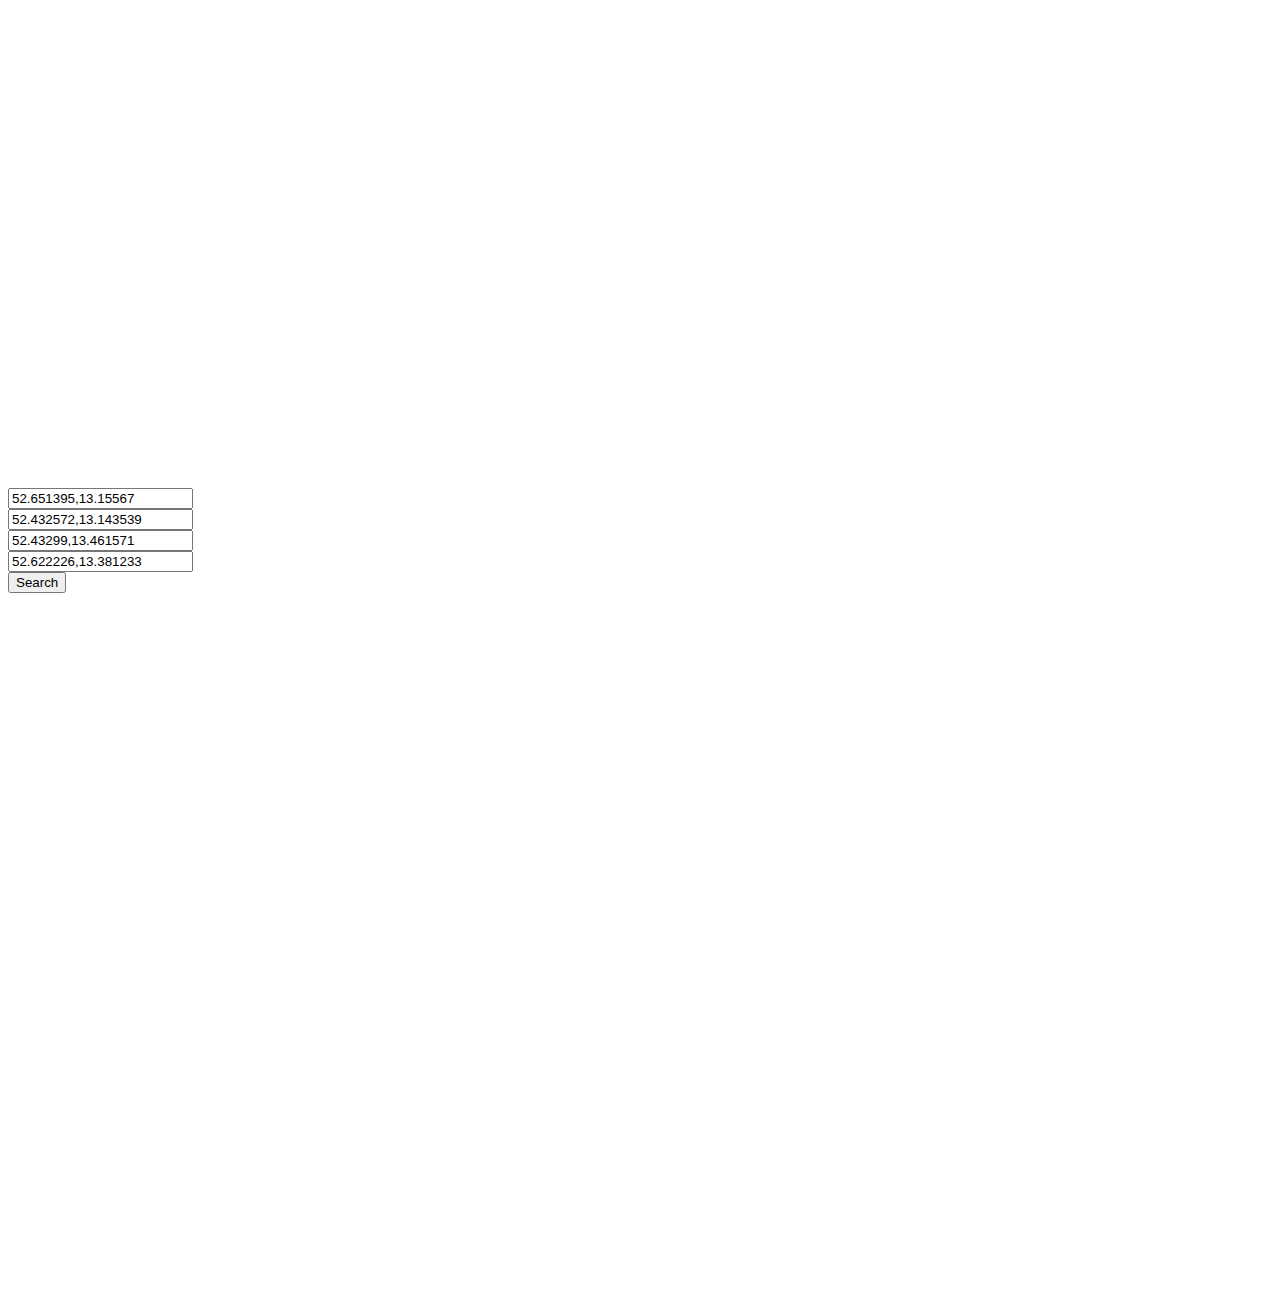
<file: core_routing_ver_0.11c/index_v_1.2.html>
<html>
    <head>
        <meta charset="utf-8"/>
        <title>Core Routing 0.11c </title>
       <!--  <script type="text/javascript" src="js/jquery-2.1.0.min.js"></script>                
       -->
        <script src="http://code.jquery.com/jquery-2.1.3.js"></script>
        
        
        <link rel="stylesheet" href="css/leaflet.css?v=0.7.3" />
        <script type="text/javascript" src="js/leaflet.js?v=0.7.3"></script>        

        <link rel="stylesheet" href="css/style1.css" />

        <script type="text/javascript" src="js/bouncemarker.js"></script>

        <script type="text/javascript" src="js/GHUtil.js"></script>
        <script type="text/javascript" src="js/GraphHopperRouting.js"></script>
        <script type="text/javascript" src="js/GraphHopperMatrix.js"></script>
        <script type="text/javascript" src="js/GraphHopperGeocoding.js"></script>        
        <script type="text/javascript" src="js/GraphHopperOptimization.js?v=2"></script>
        <script type="text/javascript" src="js/GraphHopperIsochrone.js?v=2"></script>
        <script type="text/javascript" src="js/dragable.js?v=2"></script>
        <script type="text/javascript" src="js/burger.js?v=2"></script>
        
        
        <script type="text/javascript" src="js/EnergyCalculation.js?v=2"></script>
        
        <script type="text/javascript" src="js/drag_drop.js?v=2"></script>
        <script type="text/javascript" src="js/demo.js?v=2"></script>
        
        <!-- standerd Drivers resource -->
        
    </head>
    <body>        
        <div id="main">
            <!-- Test Burger Menu   -->
            
       <div class="mobilenav" >

        <ul id="mynavigation" class="tabs-menu">

        <li><a href="#routing">Routing API</a></li>
        <li><a href="#optimization">Bus Route Optimization </a></li>
        <li><a href="#matrix">Bus Route Matrix</a></li>
        <li><a href="#geocoding">Geocoding API</a></li>                    
        <li><a href="#isochrone">Battery Range </a></li>                    
 
        </div>

        <a href="javascript:void(0)" class="icon">
        <div class="hamburger">
        <div class="menui top-menu"></div>
        <div class="menui mid-menu"></div>
        <div class="menui bottom-menu"></div>
        
        </div>
         <!-- Test Burger Menu   -->
            
            
            
            
            
                 
          <div id="main">
          <div id="logo" class="left">
                <a href="https://www.rmit.edu.au">
                <img src="img/rmit_logo.png" alt="RMIT Logo" height="42" width="72"/>                                   
                </a>
            </div>        

            <div class="clear"></div>
            <div class="horizontal">                
                <ul id="mynavigation" class="tabs-menu">
                    <li class="current"><a href="#routing">Routing API</a></li>
                    <li><a href="#optimization">Route Optimization API</a></li>
                    <li><a href="#matrix">Matrix API</a></li>
                    <li><a href="#geocoding">Geocoding API</a></li>                    
                    <li><a href="#isochrone">Isochrone API</a></li>                    
                </ul>                
            </div>

            <div id="routing" class="tab-content">

              
                <br/>

                <div id="routing-response" style="float: right; padding-left: 20px;">

                </div>
                <div id="routing-error" style="float: right; padding-left: 20px;">
                </div>

                <div id="routing-map" style="cursor: default; height:70%; width: 120%;"></div>

                <div id="instructions-header">
                    Click to see instructions for route
                    <div id="instructions" class="hide"></div>
                </div>

            </div>

            <div id="optimization" class="tab-content">
               

                <div id="button-list" class="right">
                    vehicles:
                    <input id="optimize_vehicles" style="max-width: 60px" type="number" min="1" max="4" value="2"/>
                    <button id="optimize_button">Optimize</button>
                    <button id="vrp_clear_button">Clear</button>
                </div>

                <div class="clear"></div>
                <div id="vrp-map-wrapper">
                    <div id="vrp-map" style="cursor: default; height:550px; width: 600px;"></div>

                    <div id="example-list">
                        <div>
                            <button id="set_example_vrp">Set Vehicle Routing</button>                
                        </div>
                        <div>
                            <button id="set_example_tsp">Set Salesman</button>       
                        </div>
                        <div>
                            <button id="set_example_tsp2">Set Open Salesman</button>       
                        </div>
                        <!--
                        <div>
                            <button id="set_example_us_tour">Set Beauty US Tour</button>
                        </div>
                        <div>
                            <button id="set_example_uk_tour">Set Election Campaign UK</button>
                        </div>
                        -->
                    </div>
                </div>
                <div class="clear"></div>
                <div id="vrp-error" style="float: right; padding-left: 20px;">
                </div>

                <div id="vrp-response" style="float: right; padding-left: 20px;">
                </div>
            </div>

            <div id="geocoding" class="tab-content">
                
                <br/>
                <input id="geocoding_text_field" type="text" placeholder="Your address"/>
                <input id="geocoding_search_button" type="button" value="Search"/>
                <div id="geocoding-error">

                </div>
                <div id="geocoding-response">
                </div>
                <div id="geocoding-map" style="cursor: default; height:550px; width: 600px;"></div>

            </div>

            <div id="matrix" class="tab-content">
                
                <br/>
                <form>
                    <div>
                        <input class="point" type="text" value="52.651395,13.15567">
                    </div>
                    <div>
                        <input class="point" type="text" value="52.432572,13.143539">
                    </div>
                    <div>
                        <input class="point" type="text" value="52.43299,13.461571">
                    </div>
                    <div>
                        <input class="point" type="text" value="52.622226,13.381233">
                    </div>

                    <input id="matrix_search_button" type="button" value="Search">
                </form>

                <div id="matrix-response">
                </div>

                <div id="matrix-error">
                </div>
            </div>

            <div id="isochrone" class="tab-content">

                
                <br/>

                <div id="isochrone-response" style="float: right; padding-left: 20px;">

                </div>
                <div id="isochrone-error" style="float: right; padding-left: 20px;">
                </div>

                <div id="isochrone-map" style="cursor: default; height:600px; width: 800px;"></div>               
            </div>
        </div>

        <!-- Piwik -->
        <script type="text/javascript">
            PIWIK = false;
            if (PIWIK) {
                var _paq = _paq || [];
                _paq.push(['trackPageView']);
                _paq.push(['enableLinkTracking']);
                (function () {
                    var u = (("https:" == document.location.protocol) ? "https" : "http") + "://graphhopper.com/piwik/";
                    _paq.push(['setTrackerUrl', u + 'piwik.php']);
                    _paq.push(['setSiteId', 1]);
                    var d = document, g = d.createElement('script'), s = d.getElementsByTagName('script')[0];
                    g.type = 'text/javascript';
                    g.defer = true;
                    g.async = true;
                    g.src = u + 'piwik.js';
                    s.parentNode.insertBefore(g, s);
                })();
            }
        </script>
        <noscript><p><img src="https://graphhopper.com/piwik/piwik.php?idsite=1" style="border:0;" alt="" /></p></noscript>
        <!-- End Piwik Code -->
    </body>
</html>
</file>
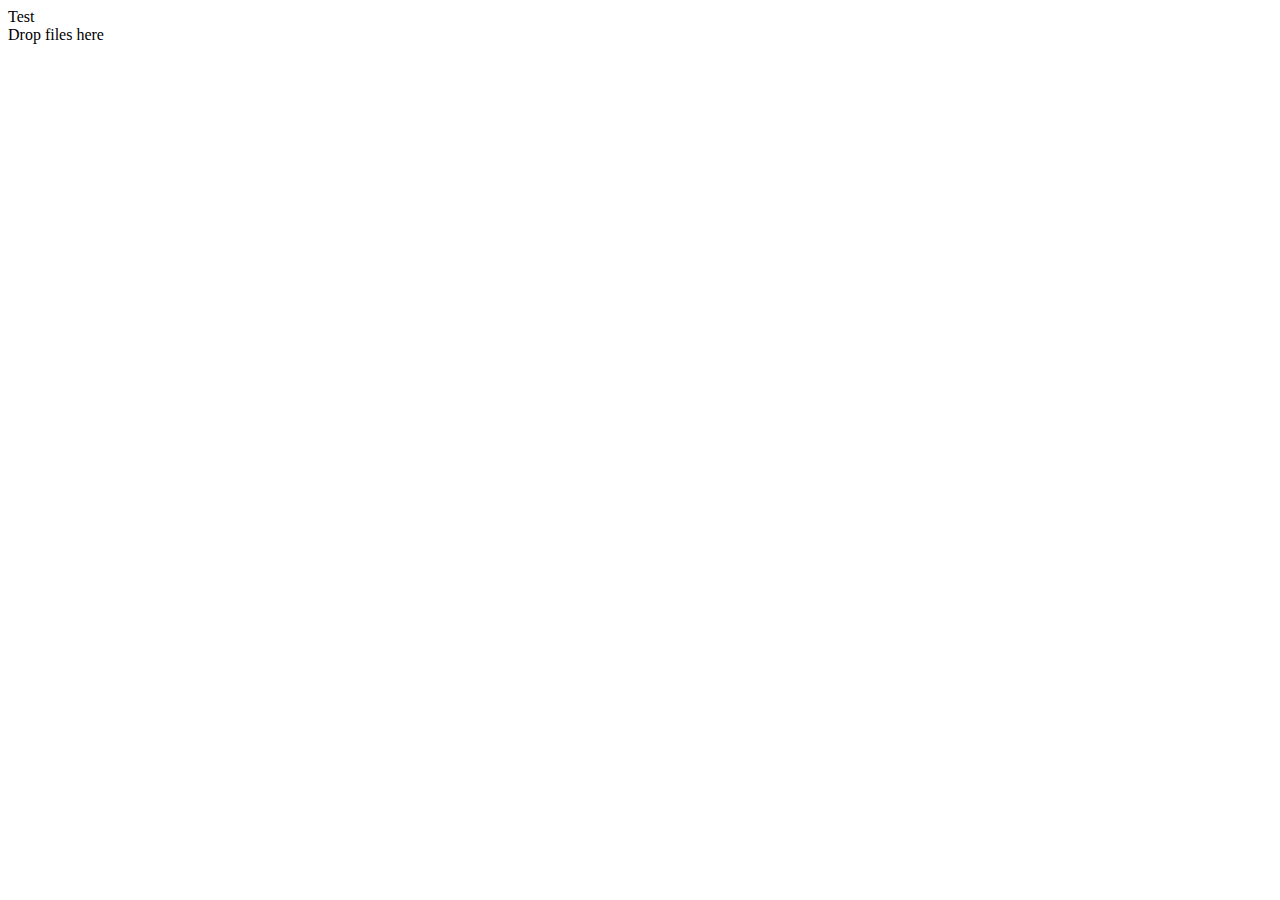
<file: core_routing_ver_0.11c/test_drop_file.html>
<html>
  <head>Test
    </head>
</body>

<div id="drop_zone">Drop files here</div>
<output id="list"></output>

<script>
  function handleFileSelect(evt) {
    evt.stopPropagation();
    evt.preventDefault();

    var files = evt.dataTransfer.files; // FileList object.

    // files is a FileList of File objects. List some properties.
    var output = [];
    for (var i = 0, f; f = files[i]; i++) {
      output.push('<li><strong>', escape(f.name), '</strong> (', f.type || 'n/a', ') - ',
                  f.size, ' bytes, last modified: ',
                  f.lastModifiedDate ? f.lastModifiedDate.toLocaleDateString() : 'n/a',
                  '</li>');
    }
    document.getElementById('list').innerHTML = '<ul>' + output.join('') + '</ul>';
  }

  function handleDragOver(evt) {
    evt.stopPropagation();
    evt.preventDefault();
    evt.dataTransfer.dropEffect = 'copy'; // Explicitly show this is a copy.
  }

  // Setup the dnd listeners.
  var dropZone = document.getElementById('drop_zone');
  dropZone.addEventListener('dragover', handleDragOver, false);
  dropZone.addEventListener('drop', handleFileSelect, false);
</script>

</body>
</html>
</file>
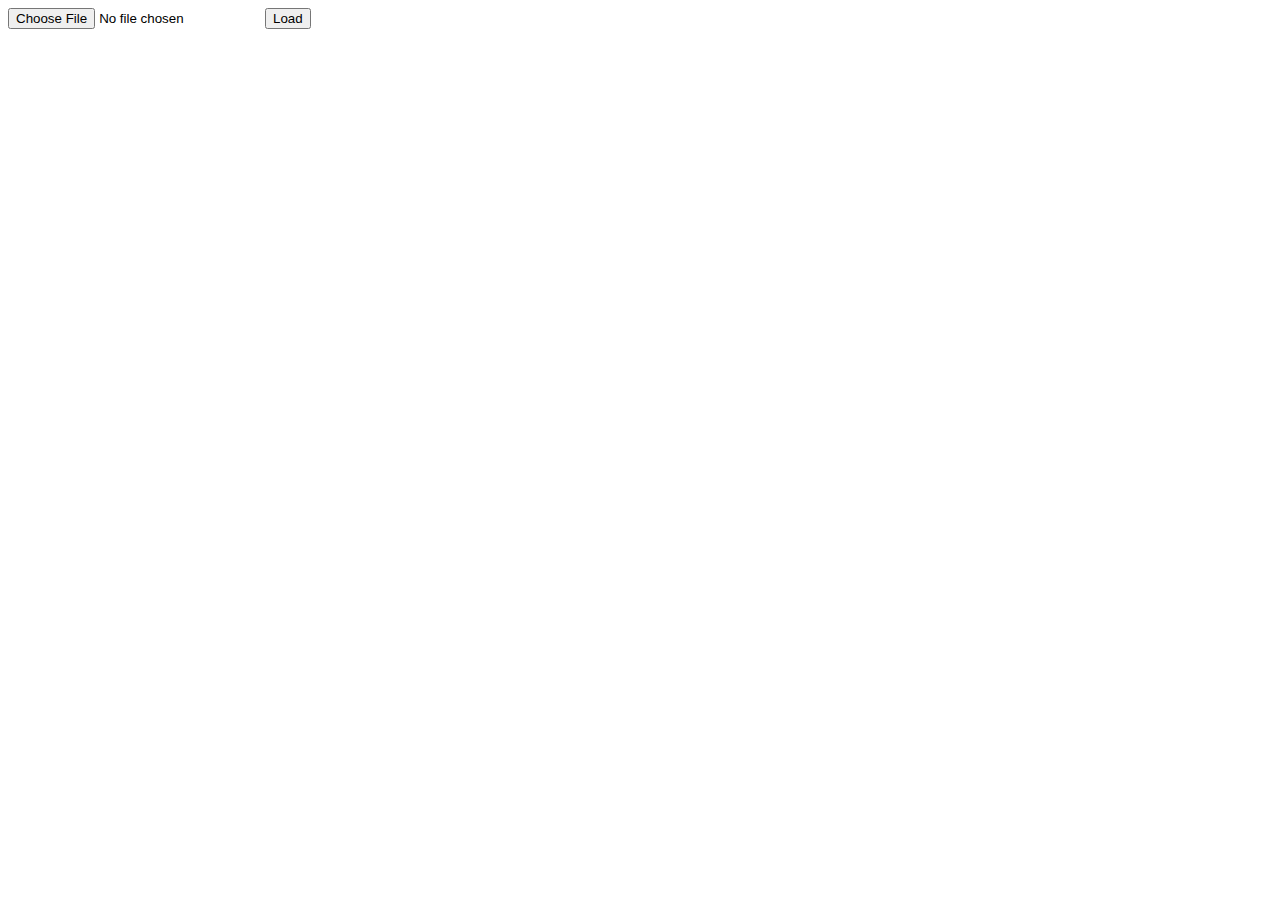
<file: core_routing_ver_0.11/js/filereader.html>
<!DOCTYPE html>
<html>
    <head>
        <script>        
            function handleFileSelect()
            {               
                if (window.File && window.FileReader && window.FileList && window.Blob) {

                } else {
                    alert('The File APIs are not fully supported in this browser.');
                    return;
                }   

                input = document.getElementById('fileinput');
                if (!input) {
                  alert("Um, couldn't find the fileinput element.");
               }
               else if (!input.files) {
                  alert("This browser doesn't seem to support the `files` property of file inputs.");
               }
               else if (!input.files[0]) {
                  alert("Please select a file before clicking 'Load'");               
               }
               else {
                  file = input.files[0];
                  fr = new FileReader();
                  fr.onload = receivedText;
                  fr.readAsText(file);
               }
            }

            function receivedText() {           
               //result = fr.result;
               document.getElementById('editor').appendChild(document.createTextNode(fr.result))
            }           

        </script>
    </head>
    <body>
        <input type="file" id="fileinput"/>
        <input type='button' id='btnLoad' value='Load' onclick='handleFileSelect();'>
        <div id="editor"></div>
    </body>
</html>
</file>
<file: core_routing_ver_0.11/css/leaflet.css>
/* required styles */

.leaflet-map-pane,
.leaflet-tile,
.leaflet-marker-icon,
.leaflet-marker-shadow,
.leaflet-tile-pane,
.leaflet-tile-container,
.leaflet-overlay-pane,
.leaflet-shadow-pane,
.leaflet-marker-pane,
.leaflet-popup-pane,
.leaflet-overlay-pane svg,
.leaflet-zoom-box,
.leaflet-image-layer,
.leaflet-layer {
	position: absolute;
	left: 0;
	top: 0;
	}
.leaflet-container {
	overflow: hidden;
	-ms-touch-action: none;
	}
.leaflet-tile,
.leaflet-marker-icon,
.leaflet-marker-shadow {
	-webkit-user-select: none;
	   -moz-user-select: none;
	        user-select: none;
	-webkit-user-drag: none;
	}
.leaflet-marker-icon,
.leaflet-marker-shadow {
	display: block;
	}
/* map is broken in FF if you have max-width: 100% on tiles */
.leaflet-container img {
	max-width: none !important;
	}
/* stupid Android 2 doesn't understand "max-width: none" properly */
.leaflet-container img.leaflet-image-layer {
	max-width: 15000px !important;
	}
.leaflet-tile {
	filter: inherit;
	visibility: hidden;
	}
.leaflet-tile-loaded {
	visibility: inherit;
	}
.leaflet-zoom-box {
	width: 0;
	height: 0;
	}
/* workaround for https://bugzilla.mozilla.org/show_bug.cgi?id=888319 */
.leaflet-overlay-pane svg {
	-moz-user-select: none;
	}

.leaflet-tile-pane    { z-index: 2; }
.leaflet-objects-pane { z-index: 3; }
.leaflet-overlay-pane { z-index: 4; }
.leaflet-shadow-pane  { z-index: 5; }
.leaflet-marker-pane  { z-index: 6; }
.leaflet-popup-pane   { z-index: 7; }

.leaflet-vml-shape {
	width: 1px;
	height: 1px;
	}
.lvml {
	behavior: url(#default#VML);
	display: inline-block;
	position: absolute;
	}


/* control positioning */

.leaflet-control {
	position: relative;
	z-index: 7;
	pointer-events: auto;
	}
.leaflet-top,
.leaflet-bottom {
	position: absolute;
	z-index: 1000;
	pointer-events: none;
	}
.leaflet-top {
	top: 0;
	}
.leaflet-right {
	right: 0;
	}
.leaflet-bottom {
	bottom: 0;
	}
.leaflet-left {
	left: 0;
	}
.leaflet-control {
	float: left;
	clear: both;
	}
.leaflet-right .leaflet-control {
	float: right;
	}
.leaflet-top .leaflet-control {
	margin-top: 10px;
	}
.leaflet-bottom .leaflet-control {
	margin-bottom: 10px;
	}
.leaflet-left .leaflet-control {
	margin-left: 10px;
	}
.leaflet-right .leaflet-control {
	margin-right: 10px;
	}


/* zoom and fade animations */

.leaflet-fade-anim .leaflet-tile,
.leaflet-fade-anim .leaflet-popup {
	opacity: 0;
	-webkit-transition: opacity 0.2s linear;
	   -moz-transition: opacity 0.2s linear;
	     -o-transition: opacity 0.2s linear;
	        transition: opacity 0.2s linear;
	}
.leaflet-fade-anim .leaflet-tile-loaded,
.leaflet-fade-anim .leaflet-map-pane .leaflet-popup {
	opacity: 1;
	}

.leaflet-zoom-anim .leaflet-zoom-animated {
	-webkit-transition: -webkit-transform 0.25s cubic-bezier(0,0,0.25,1);
	   -moz-transition:    -moz-transform 0.25s cubic-bezier(0,0,0.25,1);
	     -o-transition:      -o-transform 0.25s cubic-bezier(0,0,0.25,1);
	        transition:         transform 0.25s cubic-bezier(0,0,0.25,1);
	}
.leaflet-zoom-anim .leaflet-tile,
.leaflet-pan-anim .leaflet-tile,
.leaflet-touching .leaflet-zoom-animated {
	-webkit-transition: none;
	   -moz-transition: none;
	     -o-transition: none;
	        transition: none;
	}

.leaflet-zoom-anim .leaflet-zoom-hide {
	visibility: hidden;
	}


/* cursors */

.leaflet-clickable {
	cursor: pointer;
	}
.leaflet-container {
	cursor: -webkit-grab;
	cursor:    -moz-grab;
	}
.leaflet-popup-pane,
.leaflet-control {
	cursor: auto;
	}
.leaflet-dragging .leaflet-container,
.leaflet-dragging .leaflet-clickable {
	cursor: move;
	cursor: -webkit-grabbing;
	cursor:    -moz-grabbing;
	}


/* visual tweaks */

.leaflet-container {
	background: #ddd;
	outline: 0;
	}
.leaflet-container a {
	color: #0078A8;
	}
.leaflet-container a.leaflet-active {
	outline: 2px solid orange;
	}
.leaflet-zoom-box {
	border: 2px dotted #38f;
	background: rgba(255,255,255,0.5);
	}


/* general typography */
.leaflet-container {
	font: 12px/1.5 "Helvetica Neue", Arial, Helvetica, sans-serif;
	}


/* general toolbar styles */

.leaflet-bar {
	box-shadow: 0 1px 5px rgba(0,0,0,0.65);
	border-radius: 4px;
	}
.leaflet-bar a,
.leaflet-bar a:hover {
	background-color: #fff;
	border-bottom: 1px solid #ccc;
	width: 26px;
	height: 26px;
	line-height: 26px;
	display: block;
	text-align: center;
	text-decoration: none;
	color: black;
	}
.leaflet-bar a,
.leaflet-control-layers-toggle {
	background-position: 50% 50%;
	background-repeat: no-repeat;
	display: block;
	}
.leaflet-bar a:hover {
	background-color: #f4f4f4;
	}
.leaflet-bar a:first-child {
	border-top-left-radius: 4px;
	border-top-right-radius: 4px;
	}
.leaflet-bar a:last-child {
	border-bottom-left-radius: 4px;
	border-bottom-right-radius: 4px;
	border-bottom: none;
	}
.leaflet-bar a.leaflet-disabled {
	cursor: default;
	background-color: #f4f4f4;
	color: #bbb;
	}

.leaflet-touch .leaflet-bar a {
	width: 30px;
	height: 30px;
	line-height: 30px;
	}


/* zoom control */

.leaflet-control-zoom-in,
.leaflet-control-zoom-out {
	font: bold 18px 'Lucida Console', Monaco, monospace;
	text-indent: 1px;
	}
.leaflet-control-zoom-out {
	font-size: 20px;
	}

.leaflet-touch .leaflet-control-zoom-in {
	font-size: 22px;
	}
.leaflet-touch .leaflet-control-zoom-out {
	font-size: 24px;
	}


/* layers control */

.leaflet-control-layers {
	box-shadow: 0 1px 5px rgba(0,0,0,0.4);
	background: #fff;
	border-radius: 5px;
	}
.leaflet-control-layers-toggle {
	background-image: url(images/layers.png);
	width: 36px;
	height: 36px;
	}
.leaflet-retina .leaflet-control-layers-toggle {
	background-image: url(images/layers-2x.png);
	background-size: 26px 26px;
	}
.leaflet-touch .leaflet-control-layers-toggle {
	width: 44px;
	height: 44px;
	}
.leaflet-control-layers .leaflet-control-layers-list,
.leaflet-control-layers-expanded .leaflet-control-layers-toggle {
	display: none;
	}
.leaflet-control-layers-expanded .leaflet-control-layers-list {
	display: block;
	position: relative;
	}
.leaflet-control-layers-expanded {
	padding: 6px 10px 6px 6px;
	color: #333;
	background: #fff;
	}
.leaflet-control-layers-selector {
	margin-top: 2px;
	position: relative;
	top: 1px;
	}
.leaflet-control-layers label {
	display: block;
	}
.leaflet-control-layers-separator {
	height: 0;
	border-top: 1px solid #ddd;
	margin: 5px -10px 5px -6px;
	}


/* attribution and scale controls */

.leaflet-container .leaflet-control-attribution {
	background: #fff;
	background: rgba(255, 255, 255, 0.7);
	margin: 0;
	}
.leaflet-control-attribution,
.leaflet-control-scale-line {
	padding: 0 5px;
	color: #333;
	}
.leaflet-control-attribution a {
	text-decoration: none;
	}
.leaflet-control-attribution a:hover {
	text-decoration: underline;
	}
.leaflet-container .leaflet-control-attribution,
.leaflet-container .leaflet-control-scale {
	font-size: 11px;
	}
.leaflet-left .leaflet-control-scale {
	margin-left: 5px;
	}
.leaflet-bottom .leaflet-control-scale {
	margin-bottom: 5px;
	}
.leaflet-control-scale-line {
	border: 2px solid #777;
	border-top: none;
	line-height: 1.1;
	padding: 2px 5px 1px;
	font-size: 11px;
	white-space: nowrap;
	overflow: hidden;
	-moz-box-sizing: content-box;
	     box-sizing: content-box;

	background: #fff;
	background: rgba(255, 255, 255, 0.5);
	}
.leaflet-control-scale-line:not(:first-child) {
	border-top: 2px solid #777;
	border-bottom: none;
	margin-top: -2px;
	}
.leaflet-control-scale-line:not(:first-child):not(:last-child) {
	border-bottom: 2px solid #777;
	}

.leaflet-touch .leaflet-control-attribution,
.leaflet-touch .leaflet-control-layers,
.leaflet-touch .leaflet-bar {
	box-shadow: none;
	}
.leaflet-touch .leaflet-control-layers,
.leaflet-touch .leaflet-bar {
	border: 2px solid rgba(0,0,0,0.2);
	background-clip: padding-box;
	}


/* popup */

.leaflet-popup {
	position: absolute;
	text-align: center;
	}
.leaflet-popup-content-wrapper {
	padding: 1px;
	text-align: left;
	border-radius: 12px;
	}
.leaflet-popup-content {
	margin: 13px 19px;
	line-height: 1.4;
	}
.leaflet-popup-content p {
	margin: 18px 0;
	}
.leaflet-popup-tip-container {
	margin: 0 auto;
	width: 40px;
	height: 20px;
	position: relative;
	overflow: hidden;
	}
.leaflet-popup-tip {
	width: 17px;
	height: 17px;
	padding: 1px;

	margin: -10px auto 0;

	-webkit-transform: rotate(45deg);
	   -moz-transform: rotate(45deg);
	    -ms-transform: rotate(45deg);
	     -o-transform: rotate(45deg);
	        transform: rotate(45deg);
	}
.leaflet-popup-content-wrapper,
.leaflet-popup-tip {
	background: white;

	box-shadow: 0 3px 14px rgba(0,0,0,0.4);
	}
.leaflet-container a.leaflet-popup-close-button {
	position: absolute;
	top: 0;
	right: 0;
	padding: 4px 4px 0 0;
	text-align: center;
	width: 18px;
	height: 14px;
	font: 16px/14px Tahoma, Verdana, sans-serif;
	color: #c3c3c3;
	text-decoration: none;
	font-weight: bold;
	background: transparent;
	}
.leaflet-container a.leaflet-popup-close-button:hover {
	color: #999;
	}
.leaflet-popup-scrolled {
	overflow: auto;
	border-bottom: 1px solid #ddd;
	border-top: 1px solid #ddd;
	}

.leaflet-oldie .leaflet-popup-content-wrapper {
	zoom: 1;
	}
.leaflet-oldie .leaflet-popup-tip {
	width: 24px;
	margin: 0 auto;

	-ms-filter: "progid:DXImageTransform.Microsoft.Matrix(M11=0.70710678, M12=0.70710678, M21=-0.70710678, M22=0.70710678)";
	filter: progid:DXImageTransform.Microsoft.Matrix(M11=0.70710678, M12=0.70710678, M21=-0.70710678, M22=0.70710678);
	}
.leaflet-oldie .leaflet-popup-tip-container {
	margin-top: -1px;
	}

.leaflet-oldie .leaflet-control-zoom,
.leaflet-oldie .leaflet-control-layers,
.leaflet-oldie .leaflet-popup-content-wrapper,
.leaflet-oldie .leaflet-popup-tip {
	border: 1px solid #999;
	}


/* div icon */

.leaflet-div-icon {
	background: #fff;
	border: 1px solid #666;
	}
</file>
<file: core_routing_ver_0.11/css/style.css>
body {
}
.lead {
    font-size: 20px;    
}

#main, #vrp-map-wrapper {
    margin: auto; 
    width: 800px;
}

#main li {
    line-height: 22px;    
}

a {
    text-decoration: none;
    color: #3872f2;    
}
a:hover {
    color: #3091f7;
}
.droptarget {
    float: left; 
    width: 42px; 
    height: 300px;
    margin: 15px;
    padding: 10px;
    border: 1px solid #aaaaaa;
}

#button-list {
    padding: 10px;
}

#button-list button, #example-list button {
    margin: 5px;
}

#example-list {
    float: left;
    max-width: 190px;    
    margin-top: 10px;    
}

#vrp-map {
    float: right;
}

.right {
    float: right;
}

.left {
    float: left;
}

.leaflet-div-icon {
    background: transparent;
    border: none;
}

.leaflet-marker-icon .number{
    position: relative;
    top: -37px;
    font-size: 12px;
    width: 25px;
    text-align: center;
}

#enter_key {
    padding-top: 10px;
    float: right
}
#custom_key_input {
    width: 340px;
}
#custom_key_enabled {
    margin-bottom: -5px;
}

#vrp-error {
    color: red;
    font-weight: bold;
}

#vrp-error, #vrp-response {
    padding: 10px;
}

.clear {
    clear: both;
}

.hide {
    display: none;
}

#custom_key_desc li {    
    list-style-type: none;
    padding-right: 20px;
}

#logo {
    padding-bottom: 20px;
}

#get_key_link {
    padding: 5px;
}

#instructions-header {
    padding: 10px;
}

#instructions {
    font-size: small;
}

.tab-content {
    padding-top: 20px;
    padding-bottom: 20px;
}

.small {
    font-size: small;
}

#mynavigation {
    border-top-color: white;
    background-color: white;
    margin-bottom: 0px;
    background-image: linear-gradient(to bottom, white, #e7e7e7);
    border-radius: 4px;
    font-size: 0;
    list-style-type: none;
    margin: 5px 0px;
    padding: 0;
}

#mynavigation li a {
    color: black;
}

#mynavigation li:first-child {
    border-left: medium none;
    border-radius: 4px 0 0 4px;
}
#mynavigation li {
}
#mynavigation li {
    border-left: 1px solid #ddd;
    border-right: 1px solid #888;
    cursor: pointer;
    display: inline-block;
    font-size: 16px;
    padding-left: 1.1em;
    padding-right: 1.1em;    
    padding-bottom: 0.2em;
    text-shadow: 0 1px 1px #f7f7f7;
}
#mynavigation {
    list-style-type: none;
}

#mynavigation .current { 
    border-bottom: 3px inset black;    
}

#geocoding-map {
    margin-top: 10px;
}
</file>
<file: core_routing_ver_0.11/test-lib-js/jasmine-2.3.4/jasmine.css>
body { overflow-y: scroll; }

.jasmine_html-reporter { background-color: #eee; padding: 5px; margin: -8px; font-size: 11px; font-family: Monaco, "Lucida Console", monospace; line-height: 14px; color: #333; }
.jasmine_html-reporter a { text-decoration: none; }
.jasmine_html-reporter a:hover { text-decoration: underline; }
.jasmine_html-reporter p, .jasmine_html-reporter h1, .jasmine_html-reporter h2, .jasmine_html-reporter h3, .jasmine_html-reporter h4, .jasmine_html-reporter h5, .jasmine_html-reporter h6 { margin: 0; line-height: 14px; }
.jasmine_html-reporter .banner, .jasmine_html-reporter .symbol-summary, .jasmine_html-reporter .summary, .jasmine_html-reporter .result-message, .jasmine_html-reporter .spec .description, .jasmine_html-reporter .spec-detail .description, .jasmine_html-reporter .alert .bar, .jasmine_html-reporter .stack-trace { padding-left: 9px; padding-right: 9px; }
.jasmine_html-reporter .banner { position: relative; }
.jasmine_html-reporter .banner .title { background: url('[data-uri]') no-repeat; background: url('[data-uri]') no-repeat, none; -moz-background-size: 100%; -o-background-size: 100%; -webkit-background-size: 100%; background-size: 100%; display: block; float: left; width: 90px; height: 25px; }
.jasmine_html-reporter .banner .version { margin-left: 14px; position: relative; top: 6px; }
.jasmine_html-reporter #jasmine_content { position: fixed; right: 100%; }
.jasmine_html-reporter .version { color: #aaa; }
.jasmine_html-reporter .banner { margin-top: 14px; }
.jasmine_html-reporter .duration { color: #fff; float: right; line-height: 28px; padding-right: 9px; }
.jasmine_html-reporter .symbol-summary { overflow: hidden; *zoom: 1; margin: 14px 0; }
.jasmine_html-reporter .symbol-summary li { display: inline-block; height: 8px; width: 14px; font-size: 16px; }
.jasmine_html-reporter .symbol-summary li.passed { font-size: 14px; }
.jasmine_html-reporter .symbol-summary li.passed:before { color: #007069; content: "\02022"; }
.jasmine_html-reporter .symbol-summary li.failed { line-height: 9px; }
.jasmine_html-reporter .symbol-summary li.failed:before { color: #ca3a11; content: "\d7"; font-weight: bold; margin-left: -1px; }
.jasmine_html-reporter .symbol-summary li.disabled { font-size: 14px; }
.jasmine_html-reporter .symbol-summary li.disabled:before { color: #bababa; content: "\02022"; }
.jasmine_html-reporter .symbol-summary li.pending { line-height: 17px; }
.jasmine_html-reporter .symbol-summary li.pending:before { color: #ba9d37; content: "*"; }
.jasmine_html-reporter .symbol-summary li.empty { font-size: 14px; }
.jasmine_html-reporter .symbol-summary li.empty:before { color: #ba9d37; content: "\02022"; }
.jasmine_html-reporter .run-options { float: right; margin-right: 5px; border: 1px solid #8a4182; color: #8a4182; position: relative; line-height: 20px; }
.jasmine_html-reporter .run-options .trigger { cursor: pointer; padding: 8px 16px; }
.jasmine_html-reporter .run-options .payload { position: absolute; display: none; right: -1px; border: 1px solid #8a4182; background-color: #eee; white-space: nowrap; padding: 4px 8px; }
.jasmine_html-reporter .run-options .payload.open { display: block; }
.jasmine_html-reporter .bar { line-height: 28px; font-size: 14px; display: block; color: #eee; }
.jasmine_html-reporter .bar.failed { background-color: #ca3a11; }
.jasmine_html-reporter .bar.passed { background-color: #007069; }
.jasmine_html-reporter .bar.skipped { background-color: #bababa; }
.jasmine_html-reporter .bar.errored { background-color: #ca3a11; }
.jasmine_html-reporter .bar.menu { background-color: #fff; color: #aaa; }
.jasmine_html-reporter .bar.menu a { color: #333; }
.jasmine_html-reporter .bar a { color: white; }
.jasmine_html-reporter.spec-list .bar.menu.failure-list, .jasmine_html-reporter.spec-list .results .failures { display: none; }
.jasmine_html-reporter.failure-list .bar.menu.spec-list, .jasmine_html-reporter.failure-list .summary { display: none; }
.jasmine_html-reporter .results { margin-top: 14px; }
.jasmine_html-reporter .summary { margin-top: 14px; }
.jasmine_html-reporter .summary ul { list-style-type: none; margin-left: 14px; padding-top: 0; padding-left: 0; }
.jasmine_html-reporter .summary ul.suite { margin-top: 7px; margin-bottom: 7px; }
.jasmine_html-reporter .summary li.passed a { color: #007069; }
.jasmine_html-reporter .summary li.failed a { color: #ca3a11; }
.jasmine_html-reporter .summary li.empty a { color: #ba9d37; }
.jasmine_html-reporter .summary li.pending a { color: #ba9d37; }
.jasmine_html-reporter .summary li.disabled a { color: #bababa; }
.jasmine_html-reporter .description + .suite { margin-top: 0; }
.jasmine_html-reporter .suite { margin-top: 14px; }
.jasmine_html-reporter .suite a { color: #333; }
.jasmine_html-reporter .failures .spec-detail { margin-bottom: 28px; }
.jasmine_html-reporter .failures .spec-detail .description { background-color: #ca3a11; }
.jasmine_html-reporter .failures .spec-detail .description a { color: white; }
.jasmine_html-reporter .result-message { padding-top: 14px; color: #333; white-space: pre; }
.jasmine_html-reporter .result-message span.result { display: block; }
.jasmine_html-reporter .stack-trace { margin: 5px 0 0 0; max-height: 224px; overflow: auto; line-height: 18px; color: #666; border: 1px solid #ddd; background: white; white-space: pre; }
</file>
<file: core_routing_ver_0.11c/css/leaflet.css>
/* required styles */

.leaflet-map-pane,
.leaflet-tile,
.leaflet-marker-icon,
.leaflet-marker-shadow,
.leaflet-tile-pane,
.leaflet-tile-container,
.leaflet-overlay-pane,
.leaflet-shadow-pane,
.leaflet-marker-pane,
.leaflet-popup-pane,
.leaflet-overlay-pane svg,
.leaflet-zoom-box,
.leaflet-image-layer,
.leaflet-layer {
	position: absolute;
	left: 0;
	top: 0;
	}
.leaflet-container {
	overflow: hidden;
	-ms-touch-action: none;
	}
.leaflet-tile,
.leaflet-marker-icon,
.leaflet-marker-shadow {
	-webkit-user-select: none;
	   -moz-user-select: none;
	        user-select: none;
	-webkit-user-drag: none;
	}
.leaflet-marker-icon,
.leaflet-marker-shadow {
	display: block;
	}
/* map is broken in FF if you have max-width: 100% on tiles */
.leaflet-container img {
	max-width: none !important;
	}
/* stupid Android 2 doesn't understand "max-width: none" properly */
.leaflet-container img.leaflet-image-layer {
	max-width: 15000px !important;
	}
.leaflet-tile {
	filter: inherit;
	visibility: hidden;
	}
.leaflet-tile-loaded {
	visibility: inherit;
	}
.leaflet-zoom-box {
	width: 0;
	height: 0;
	}
/* workaround for https://bugzilla.mozilla.org/show_bug.cgi?id=888319 */
.leaflet-overlay-pane svg {
	-moz-user-select: none;
	}

.leaflet-tile-pane    { z-index: 2; }
.leaflet-objects-pane { z-index: 3; }
.leaflet-overlay-pane { z-index: 4; }
.leaflet-shadow-pane  { z-index: 5; }
.leaflet-marker-pane  { z-index: 6; }
.leaflet-popup-pane   { z-index: 7; }

.leaflet-vml-shape {
	width: 1px;
	height: 1px;
	}
.lvml {
	behavior: url(#default#VML);
	display: inline-block;
	position: absolute;
	}


/* control positioning */

.leaflet-control {
	position: relative;
	z-index: 7;
	pointer-events: auto;
	}
.leaflet-top,
.leaflet-bottom {
	position: absolute;
	z-index: 1000;
	pointer-events: none;
	}
.leaflet-top {
	top: 0;
	}
.leaflet-right {
	right: 0;
	}
.leaflet-bottom {
	bottom: 0;
	}
.leaflet-left {
	left: 0;
	}
.leaflet-control {
	float: left;
	clear: both;
	}
.leaflet-right .leaflet-control {
	float: right;
	}
.leaflet-top .leaflet-control {
	margin-top: 10px;
	}
.leaflet-bottom .leaflet-control {
	margin-bottom: 10px;
	}
.leaflet-left .leaflet-control {
	margin-left: 10px;
	}
.leaflet-right .leaflet-control {
	margin-right: 10px;
	}


/* zoom and fade animations */

.leaflet-fade-anim .leaflet-tile,
.leaflet-fade-anim .leaflet-popup {
	opacity: 0;
	-webkit-transition: opacity 0.2s linear;
	   -moz-transition: opacity 0.2s linear;
	     -o-transition: opacity 0.2s linear;
	        transition: opacity 0.2s linear;
	}
.leaflet-fade-anim .leaflet-tile-loaded,
.leaflet-fade-anim .leaflet-map-pane .leaflet-popup {
	opacity: 1;
	}

.leaflet-zoom-anim .leaflet-zoom-animated {
	-webkit-transition: -webkit-transform 0.25s cubic-bezier(0,0,0.25,1);
	   -moz-transition:    -moz-transform 0.25s cubic-bezier(0,0,0.25,1);
	     -o-transition:      -o-transform 0.25s cubic-bezier(0,0,0.25,1);
	        transition:         transform 0.25s cubic-bezier(0,0,0.25,1);
	}
.leaflet-zoom-anim .leaflet-tile,
.leaflet-pan-anim .leaflet-tile,
.leaflet-touching .leaflet-zoom-animated {
	-webkit-transition: none;
	   -moz-transition: none;
	     -o-transition: none;
	        transition: none;
	}

.leaflet-zoom-anim .leaflet-zoom-hide {
	visibility: hidden;
	}


/* cursors */

.leaflet-clickable {
	cursor: pointer;
	}
.leaflet-container {
	cursor: -webkit-grab;
	cursor:    -moz-grab;
	}
.leaflet-popup-pane,
.leaflet-control {
	cursor: auto;
	}
.leaflet-dragging .leaflet-container,
.leaflet-dragging .leaflet-clickable {
	cursor: move;
	cursor: -webkit-grabbing;
	cursor:    -moz-grabbing;
	}


/* visual tweaks */

.leaflet-container {
	background: #ddd;
	outline: 0;
	}
.leaflet-container a {
	color: #0078A8;
	}
.leaflet-container a.leaflet-active {
	outline: 2px solid orange;
	}
.leaflet-zoom-box {
	border: 2px dotted #38f;
	background: rgba(255,255,255,0.5);
	}


/* general typography */
.leaflet-container {
	font: 12px/1.5 "Helvetica Neue", Arial, Helvetica, sans-serif;
	}


/* general toolbar styles */

.leaflet-bar {
	box-shadow: 0 1px 5px rgba(0,0,0,0.65);
	border-radius: 4px;
	}
.leaflet-bar a,
.leaflet-bar a:hover {
	background-color: #fff;
	border-bottom: 1px solid #ccc;
	width: 26px;
	height: 26px;
	line-height: 26px;
	display: block;
	text-align: center;
	text-decoration: none;
	color: black;
	}
.leaflet-bar a,
.leaflet-control-layers-toggle {
	background-position: 50% 50%;
	background-repeat: no-repeat;
	display: block;
	}
.leaflet-bar a:hover {
	background-color: #f4f4f4;
	}
.leaflet-bar a:first-child {
	border-top-left-radius: 4px;
	border-top-right-radius: 4px;
	}
.leaflet-bar a:last-child {
	border-bottom-left-radius: 4px;
	border-bottom-right-radius: 4px;
	border-bottom: none;
	}
.leaflet-bar a.leaflet-disabled {
	cursor: default;
	background-color: #f4f4f4;
	color: #bbb;
	}

.leaflet-touch .leaflet-bar a {
	width: 30px;
	height: 30px;
	line-height: 30px;
	}


/* zoom control */

.leaflet-control-zoom-in,
.leaflet-control-zoom-out {
	font: bold 18px 'Lucida Console', Monaco, monospace;
	text-indent: 1px;
	}
.leaflet-control-zoom-out {
	font-size: 20px;
	}

.leaflet-touch .leaflet-control-zoom-in {
	font-size: 22px;
	}
.leaflet-touch .leaflet-control-zoom-out {
	font-size: 24px;
	}


/* layers control */

.leaflet-control-layers {
	box-shadow: 0 1px 5px rgba(0,0,0,0.4);
	background: #fff;
	border-radius: 5px;
	}
.leaflet-control-layers-toggle {
	background-image: url(images/layers.png);
	width: 36px;
	height: 36px;
	}
.leaflet-retina .leaflet-control-layers-toggle {
	background-image: url(images/layers-2x.png);
	background-size: 26px 26px;
	}
.leaflet-touch .leaflet-control-layers-toggle {
	width: 44px;
	height: 44px;
	}
.leaflet-control-layers .leaflet-control-layers-list,
.leaflet-control-layers-expanded .leaflet-control-layers-toggle {
	display: none;
	}
.leaflet-control-layers-expanded .leaflet-control-layers-list {
	display: block;
	position: relative;
	}
.leaflet-control-layers-expanded {
	padding: 6px 10px 6px 6px;
	color: #333;
	background: #fff;
	}
.leaflet-control-layers-selector {
	margin-top: 2px;
	position: relative;
	top: 1px;
	}
.leaflet-control-layers label {
	display: block;
	}
.leaflet-control-layers-separator {
	height: 0;
	border-top: 1px solid #ddd;
	margin: 5px -10px 5px -6px;
	}


/* attribution and scale controls */

.leaflet-container .leaflet-control-attribution {
	background: #fff;
	background: rgba(255, 255, 255, 0.7);
	margin: 0;
	}
.leaflet-control-attribution,
.leaflet-control-scale-line {
	padding: 0 5px;
	color: #333;
	}
.leaflet-control-attribution a {
	text-decoration: none;
	}
.leaflet-control-attribution a:hover {
	text-decoration: underline;
	}
.leaflet-container .leaflet-control-attribution,
.leaflet-container .leaflet-control-scale {
	font-size: 11px;
	}
.leaflet-left .leaflet-control-scale {
	margin-left: 5px;
	}
.leaflet-bottom .leaflet-control-scale {
	margin-bottom: 5px;
	}
.leaflet-control-scale-line {
	border: 2px solid #777;
	border-top: none;
	line-height: 1.1;
	padding: 2px 5px 1px;
	font-size: 11px;
	white-space: nowrap;
	overflow: hidden;
	-moz-box-sizing: content-box;
	     box-sizing: content-box;

	background: #fff;
	background: rgba(255, 255, 255, 0.5);
	}
.leaflet-control-scale-line:not(:first-child) {
	border-top: 2px solid #777;
	border-bottom: none;
	margin-top: -2px;
	}
.leaflet-control-scale-line:not(:first-child):not(:last-child) {
	border-bottom: 2px solid #777;
	}

.leaflet-touch .leaflet-control-attribution,
.leaflet-touch .leaflet-control-layers,
.leaflet-touch .leaflet-bar {
	box-shadow: none;
	}
.leaflet-touch .leaflet-control-layers,
.leaflet-touch .leaflet-bar {
	border: 2px solid rgba(0,0,0,0.2);
	background-clip: padding-box;
	}


/* popup */

.leaflet-popup {
	position: absolute;
	text-align: center;
	}
.leaflet-popup-content-wrapper {
	padding: 1px;
	text-align: left;
	border-radius: 12px;
	}
.leaflet-popup-content {
	margin: 13px 19px;
	line-height: 1.4;
	}
.leaflet-popup-content p {
	margin: 18px 0;
	}
.leaflet-popup-tip-container {
	margin: 0 auto;
	width: 40px;
	height: 20px;
	position: relative;
	overflow: hidden;
	}
.leaflet-popup-tip {
	width: 17px;
	height: 17px;
	padding: 1px;

	margin: -10px auto 0;

	-webkit-transform: rotate(45deg);
	   -moz-transform: rotate(45deg);
	    -ms-transform: rotate(45deg);
	     -o-transform: rotate(45deg);
	        transform: rotate(45deg);
	}
.leaflet-popup-content-wrapper,
.leaflet-popup-tip {
	background: white;

	box-shadow: 0 3px 14px rgba(0,0,0,0.4);
	}
.leaflet-container a.leaflet-popup-close-button {
	position: absolute;
	top: 0;
	right: 0;
	padding: 4px 4px 0 0;
	text-align: center;
	width: 18px;
	height: 14px;
	font: 16px/14px Tahoma, Verdana, sans-serif;
	color: #c3c3c3;
	text-decoration: none;
	font-weight: bold;
	background: transparent;
	}
.leaflet-container a.leaflet-popup-close-button:hover {
	color: #999;
	}
.leaflet-popup-scrolled {
	overflow: auto;
	border-bottom: 1px solid #ddd;
	border-top: 1px solid #ddd;
	}

.leaflet-oldie .leaflet-popup-content-wrapper {
	zoom: 1;
	}
.leaflet-oldie .leaflet-popup-tip {
	width: 24px;
	margin: 0 auto;

	-ms-filter: "progid:DXImageTransform.Microsoft.Matrix(M11=0.70710678, M12=0.70710678, M21=-0.70710678, M22=0.70710678)";
	filter: progid:DXImageTransform.Microsoft.Matrix(M11=0.70710678, M12=0.70710678, M21=-0.70710678, M22=0.70710678);
	}
.leaflet-oldie .leaflet-popup-tip-container {
	margin-top: -1px;
	}

.leaflet-oldie .leaflet-control-zoom,
.leaflet-oldie .leaflet-control-layers,
.leaflet-oldie .leaflet-popup-content-wrapper,
.leaflet-oldie .leaflet-popup-tip {
	border: 1px solid #999;
	}


/* div icon */

.leaflet-div-icon {
	background: #fff;
	border: 1px solid #666;
	}
</file>
<file: core_routing_ver_0.11c/css/style1.css>
body {
     margin: none;
}
.lead {
    font-size: 20px;    
}

#main, #vrp-map-wrapper {
    margin: none; 
    width: 800px;
}

#main li {
    line-height: 22px;    
}

a {
    text-decoration: none;
    color: #3872f2;    
}
a:hover {
    color: #3091f7;
}

#button-list {
    padding: 10px;
}

#button-list button, #example-list button {
    margin: 5px;
}

#example-list {
    float: left;
    max-width: 190px;    
    margin-top: 10px;    
}

#vrp-map {
    float: right;
}

.right {
    float: right;
}

.left {
    float: left;
}

.leaflet-div-icon {
    background: transparent;
    border: none;
}

.leaflet-marker-icon .number{
    position: relative;
    top: -37px;
    font-size: 12px;
    width: 25px;
    text-align: center;
}

#enter_key {
    padding-top: 10px;
    float: right
}
#custom_key_input {
    width: 340px;
}
#custom_key_enabled {
    margin-bottom: -5px;
}

#vrp-error {
    color: red;
    font-weight: bold;
}

#vrp-error, #vrp-response {
    padding: 10px;
}

.clear {
    clear: both;
}

.hide {
    display: none;
}

#custom_key_desc li {    
    list-style-type: none;
    padding-right: 20px;
}

#logo {
    padding-left: 22px;
}

#get_key_link {
    padding: 5px;
}

#instructions-header {
    padding: 10px;
}

#instructions {
    font-size: small;
}

.tab-content {
    padding-top: 20px;
    padding-bottom: 20px;
}

.small {
    font-size: small;
}

#mynavigation {
    border-top-color: white;
    background-color: white;
    margin-bottom: 0px;
    background-image: linear-gradient(to bottom, white, #e7e7e7);
    border-radius: 4px;
    font-size: 0;
    list-style-type: none;
    margin: 5px 0px;
    padding: 0;
}

#mynavigation li a {
    color: black;
}

#mynavigation li:first-child {
    border-left: medium none;
    border-radius: 4px 0 0 4px;
}
#mynavigation li {
     margin: none;
}
#mynavigation li {
     /* 
      border-left: 1px solid #ddd;
      border-right: 1px solid #888;
      */
    float : right;      
    cursor: pointer;
    display: -webkit-inline-flex;
    font-size: 10px;
    padding-top: 0px;
    padding-left: 1.1em;
    padding-right: 1.1em;    
    padding-bottom: 0.2em;
    text-shadow: 0 1px 1px #f7f7f7;
    
  
}
#mynavigation {
    list-style-type: none;
}

#mynavigation .current { 
    border-bottom: 3px inset black;    
}

#geocoding-map {
    margin-top: 10px;
}






/* sperate to Burger Menu */



.top-animate {
  background: #fff !important;
  top: 13px !important;
  -webkit-transform: rotate(45deg);
  transform: rotate(45deg);
}

.mid-animate {
  opacity: 0;
}

.bottom-animate {
  background: #fff !important;
  top: 13px !important;
  -webkit-transform: rotate(-225deg);
  transform: rotate(-225deg);
}

.top-menu {
  top: 5px;
  width: 25px;
  height: 2px;
  border-radius: 10px;
  background-color: #e7e7e7;
}

.mid-menu {
  top: 13px;
  width: 25px;
  height: 2px;
  border-radius: 10px;
  background-color: #e7e7e7;
}

.bottom-menu {
  top: 21px;
  width: 25px;
  height: 2px;
  border-radius: 10px;
  background-color: #e7e7e7;
}

.menui {
  background: #e7e7e7;
  transition: 0.9s ease;
  transition-timing-function: cubic-bezier(.75, 0, .29, 1.01);
  margin-top: 10px;
  position: absolute;
}

.icon {
  z-index: 999;
  position: fixed;
  display: block;
  padding: 9px;
  height: 32px;
  width: 32px;
  margin: 0px;
  top: 0;
  left: 0;
}

.mobilenav {
  font-family: inherit;
  top: 0;
  left: 0;
  z-index: 999;
  display: none;
  position: fixed;
  width: 12%;
  height: 100%;
  background: #e7e7e7;
}
/*
Testing area

*/
.mobilenav li {
  list-style-type: none;
  text-align: center;
  padding: 10px;
}

.mobilenav li a {
  font-size: 100%;
  color: #fff;
  text-decoration: none;
  font-weight: 300;
  width: 100%;
}

.mobilenav li:first-child {
  margin-top: 60px;
}
</file>
<file: core_routing_ver_0.11c/css/style2.css>
/* -------------------------------- 

Primary style

-------------------------------- */
*, *::after, *::before {
  -webkit-box-sizing: border-box;
  -moz-box-sizing: border-box;
  box-sizing: border-box;
}

*::after, *::before {
  content: '';
}

body {
  font-size: 100%;
  font-family: "Droid Sans", sans-serif;
  color: #dbe2e9;
  background: #424f5c;
}

a {
  color: #89ba2c;
  text-decoration: none;
}

/* -------------------------------- 

Main components 

-------------------------------- */


html, body {
  margin : none;
}

.cd-main-content {
  text-align: none;
}
.cd-main-content h1 {
  float : right ;
  font-size: 20px;
  font-size: 1.25rem;
  color: #64788c;
  padding: 4em 0;
}
/*
.cd-main-content .cd-btn {
  position: relative;
  display: inline-block;
  padding: 1em 2em;
  background-color: #89ba2c;
  color: #ffffff;
  font-weight: bold;
  -webkit-font-smoothing: antialiased;
  -moz-osx-font-smoothing: grayscale;
  border-radius: 50em;
  box-shadow: inset 0 1px 0 rgba(255, 255, 255, 0.5), 0 0 5px rgba(0, 0, 0, 0.1);
  -webkit-transition: all 0.2s;
  -moz-transition: all 0.2s;
  transition: all 0.2s;
}

.no-touch .cd-main-content .cd-btn:hover {
  box-shadow: inset 0 1px 0 rgba(255, 255, 255, 0.5), 0 0 20px rgba(0, 0, 0, 0.3);
}
@media only screen and (min-width: 1170px) {
  .cd-main-content h1 {
    font-size: 32px;
    font-size: 2rem;
  }
}
*/
.cd-panel {
  position: fixed;
  top: 0;
  left: 0;
  height: 100%;
  width: 100%;
  visibility: hidden;
  -webkit-transition: visibility 0s 0.6s;
  -moz-transition: visibility 0s 0.6s;
  transition: visibility 0s 0.6s;
}
.cd-panel::after {
  /* overlay layer */
  position: absolute;
  top: 0;
  left: 0;
  width: 100%;
  height: 100%;
  background: transparent;
  cursor: pointer;
  -webkit-transition: background 0.3s 0.3s;
  -moz-transition: background 0.3s 0.3s;
  transition: background 0.3s 0.3s;
}
.cd-panel.is-visible {
  visibility: visible;
  -webkit-transition: visibility 0s 0s;
  -moz-transition: visibility 0s 0s;
  transition: visibility 0s 0s;
}
.cd-panel.is-visible::after {
  background: rgba(0, 0, 0, 0.6);
  -webkit-transition: background 0.3s 0s;
  -moz-transition: background 0.3s 0s;
  transition: background 0.3s 0s;
}
.cd-panel.is-visible .cd-panel-close::before {
  -webkit-animation: cd-close-1 0.6s 0.3s;
  -moz-animation: cd-close-1 0.6s 0.3s;
  animation: cd-close-1 0.6s 0.3s;
}
.cd-panel.is-visible .cd-panel-close::after {
  -webkit-animation: cd-close-2 0.6s 0.3s;
  -moz-animation: cd-close-2 0.6s 0.3s;
  animation: cd-close-2 0.6s 0.3s;
}

@-webkit-keyframes cd-close-1 {
  0%, 50% {
    -webkit-transform: rotate(0);
  }
  100% {
    -webkit-transform: rotate(45deg);
  }
}
@-moz-keyframes cd-close-1 {
  0%, 50% {
    -moz-transform: rotate(0);
  }
  100% {
    -moz-transform: rotate(45deg);
  }
}
@keyframes cd-close-1 {
  0%, 50% {
    -webkit-transform: rotate(0);
    -moz-transform: rotate(0);
    -ms-transform: rotate(0);
    -o-transform: rotate(0);
    transform: rotate(0);
  }
  100% {
    -webkit-transform: rotate(45deg);
    -moz-transform: rotate(45deg);
    -ms-transform: rotate(45deg);
    -o-transform: rotate(45deg);
    transform: rotate(45deg);
  }
}
@-webkit-keyframes cd-close-2 {
  0%, 50% {
    -webkit-transform: rotate(0);
  }
  100% {
    -webkit-transform: rotate(-45deg);
  }
}
@-moz-keyframes cd-close-2 {
  0%, 50% {
    -moz-transform: rotate(0);
  }
  100% {
    -moz-transform: rotate(-45deg);
  }
}
@keyframes cd-close-2 {
  0%, 50% {
    -webkit-transform: rotate(0);
    -moz-transform: rotate(0);
    -ms-transform: rotate(0);
    -o-transform: rotate(0);
    transform: rotate(0);
  }
  100% {
    -webkit-transform: rotate(-45deg);
    -moz-transform: rotate(-45deg);
    -ms-transform: rotate(-45deg);
    -o-transform: rotate(-45deg);
    transform: rotate(-45deg);
  }
}
.cd-panel-header {
  position: fixed;
  width: 90%;
  height: 50px;
  line-height: 50px;
  background: rgba(255, 255, 255, 0.96);
  z-index: 2;
  box-shadow: 0 1px 1px rgba(0, 0, 0, 0.08);
  -webkit-transition: top 0.3s 0s;
  -moz-transition: top 0.3s 0s;
  transition: top 0.3s 0s;
}
.cd-panel-header h1 {
  font-weight: bold;
  color: #89ba2c;
  padding-left: 5%;
}
.from-right .cd-panel-header, .from-left .cd-panel-header {
  top: -50px;
}
.from-right .cd-panel-header {
  right: 0;
}
.from-left .cd-panel-header {
  left: 0;
}
.is-visible .cd-panel-header {
  top: 0;
  -webkit-transition: top 0.3s 0.3s;
  -moz-transition: top 0.3s 0.3s;
  transition: top 0.3s 0.3s;
}
@media only screen and (min-width: 768px) {
  .cd-panel-header {
    width: 70%;
  }
}
@media only screen and (min-width: 1170px) {
  .cd-panel-header {
    width: 50%;
  }
}

.cd-panel-close {
  position: absolute;
  top: 0;
  right: 0;
  height: 100%;
  width: 60px;
  /* image replacement */
  display: inline-block;
  overflow: hidden;
  text-indent: 100%;
  white-space: nowrap;
}
.cd-panel-close::before, .cd-panel-close::after {
  /* close icon created in CSS */
  position: absolute;
  top: 22px;
  left: 20px;
  height: 3px;
  width: 20px;
  background-color: #424f5c;
  /* this fixes a bug where pseudo elements are slighty off position */
  -webkit-backface-visibility: hidden;
  backface-visibility: hidden;
}
.cd-panel-close::before {
  -webkit-transform: rotate(45deg);
  -moz-transform: rotate(45deg);
  -ms-transform: rotate(45deg);
  -o-transform: rotate(45deg);
  transform: rotate(45deg);
}
.cd-panel-close::after {
  -webkit-transform: rotate(-45deg);
  -moz-transform: rotate(-45deg);
  -ms-transform: rotate(-45deg);
  -o-transform: rotate(-45deg);
  transform: rotate(-45deg);
}
.no-touch .cd-panel-close:hover {
  background-color: #424f5c;
}
.no-touch .cd-panel-close:hover::before, .no-touch .cd-panel-close:hover::after {
  background-color: #ffffff;
  -webkit-transition-property: -webkit-transform;
  -moz-transition-property: -moz-transform;
  transition-property: transform;
  -webkit-transition-duration: 0.3s;
  -moz-transition-duration: 0.3s;
  transition-duration: 0.3s;
}
.no-touch .cd-panel-close:hover::before {
  -webkit-transform: rotate(220deg);
  -moz-transform: rotate(220deg);
  -ms-transform: rotate(220deg);
  -o-transform: rotate(220deg);
  transform: rotate(220deg);
}
.no-touch .cd-panel-close:hover::after {
  -webkit-transform: rotate(135deg);
  -moz-transform: rotate(135deg);
  -ms-transform: rotate(135deg);
  -o-transform: rotate(135deg);
  transform: rotate(135deg);
}

.cd-panel-container {
  position: fixed;
  width: 120%;
  height: 100%;
  top: 0;
  background: #dbe2e9;
  z-index: 1;
  -webkit-transition-property: -webkit-transform;
  -moz-transition-property: -moz-transform;
  transition-property: transform;
  -webkit-transition-duration: 0.3s;
  -moz-transition-duration: 0.3s;
  transition-duration: 0.3s;
  -webkit-transition-delay: 0.3s;
  -moz-transition-delay: 0.3s;
  transition-delay: 0.3s;
}
.from-right .cd-panel-container {
  right: 0;
  -webkit-transform: translate3d(100%, 0, 0);
  -moz-transform: translate3d(100%, 0, 0);
  -ms-transform: translate3d(100%, 0, 0);
  -o-transform: translate3d(100%, 0, 0);
  transform: translate3d(100%, 0, 0);
}
.from-left .cd-panel-container {
  left: 0;
  -webkit-transform: translate3d(-100%, 0, 0);
  -moz-transform: translate3d(-100%, 0, 0);
  -ms-transform: translate3d(-100%, 0, 0);
  -o-transform: translate3d(-100%, 0, 0);
  transform: translate3d(-100%, 0, 0);
}
.is-visible .cd-panel-container {
  -webkit-transform: translate3d(0, 0, 0);
  -moz-transform: translate3d(0, 0, 0);
  -ms-transform: translate3d(0, 0, 0);
  -o-transform: translate3d(0, 0, 0);
  transform: translate3d(0, 0, 0);
  -webkit-transition-delay: 0s;
  -moz-transition-delay: 0s;
  transition-delay: 0s;
}
@media only screen and (min-width: 768px) {
  .cd-panel-container {
    width: 70%;
  }
}
@media only screen and (min-width: 1170px) {
  .cd-panel-container {
    width: 50%;
  }
}

.cd-panel-content {
  position: absolute;
  top: 0;
  left: 0;
  width: 100%;
  height: 100%;
  padding: 70px 5%;
  overflow: auto;
  /* smooth scrolling on touch devices */
  -webkit-overflow-scrolling: touch;
}
.cd-panel-content p {
  font-size: 14px;
  font-size: 0.875rem;
  color: #424f5c;
  line-height: 1.4;
  margin: 2em 0;
}
.cd-panel-content p:first-of-type {
  margin-top: 0;
}
@media only screen and (min-width: 768px) {
  .cd-panel-content p {
    font-size: 16px;
    font-size: 1rem;
    line-height: 1.6;
  }
}
</file>
